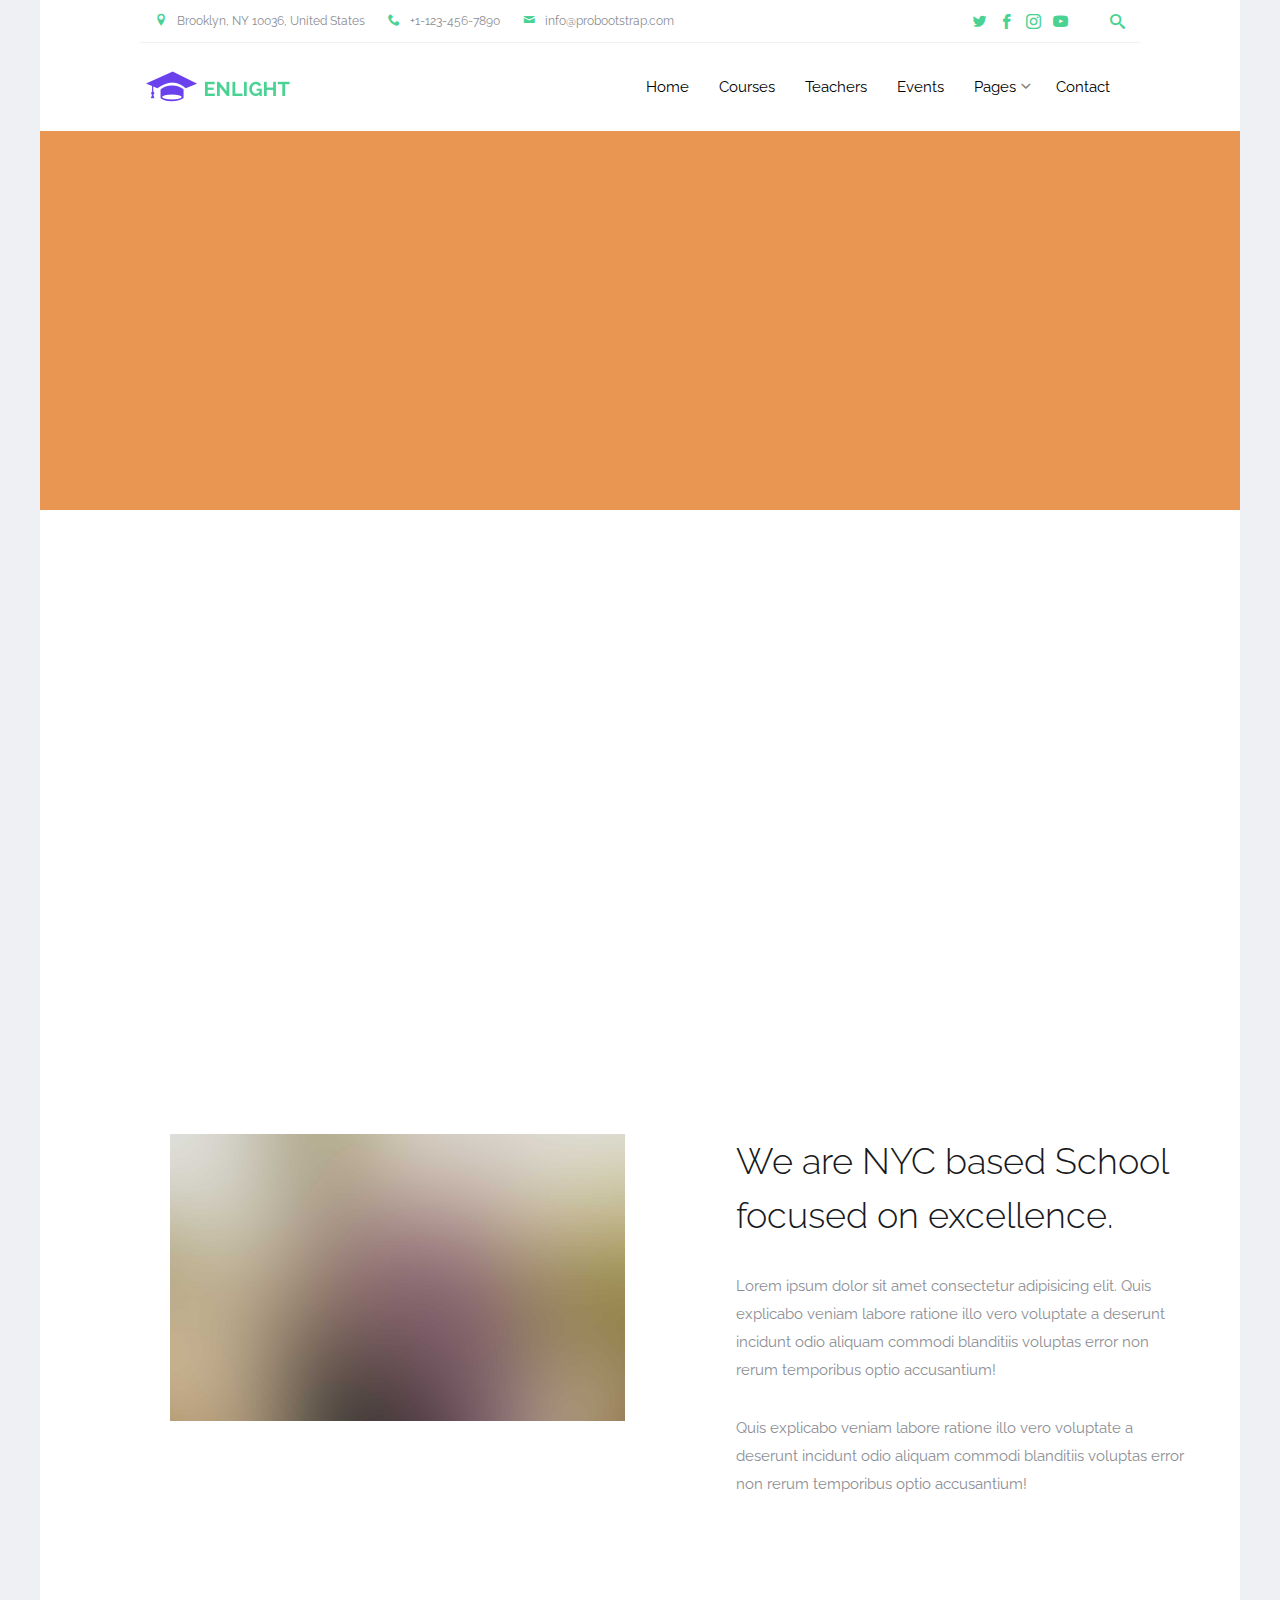
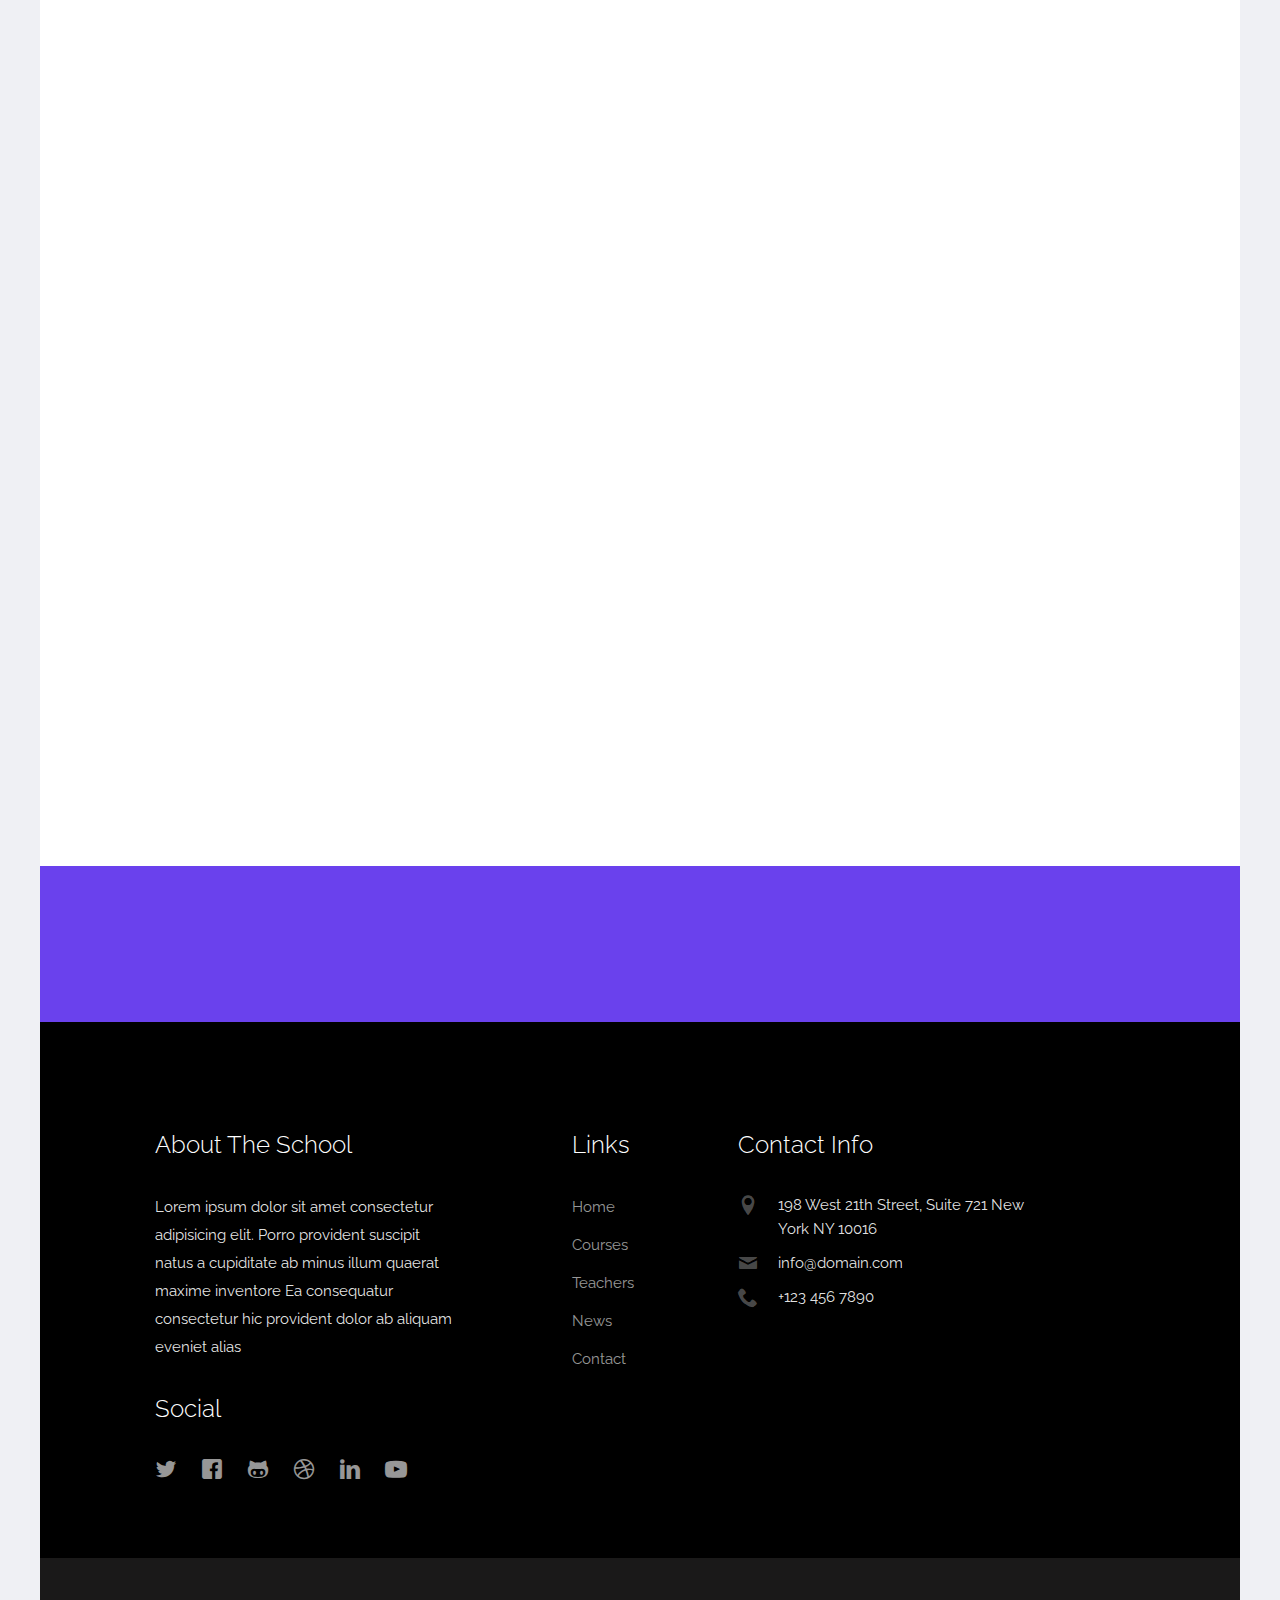
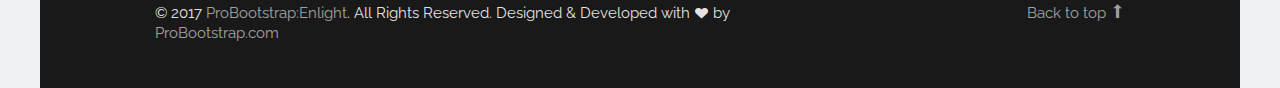
<file: about.html>
<!DOCTYPE html>

<!-- 
  Theme Name: Enlight
  Theme URL: https://probootstrap.com/enlight-free-education-responsive-bootstrap-website-template
  Author: ProBootstrap.com
  Author URL: https://probootstrap.com
  License: Released for free under the Creative Commons Attribution 3.0 license (probootstrap.com/license)
-->
<html lang="en">
  <head>
    <meta charset="utf-8">
    <meta name="viewport" content="width=device-width, initial-scale=1">
    <title>ProBootstrap:Enlight &mdash; Free Bootstrap Theme, Free Responsive Bootstrap Website Template</title>
    <meta name="description" content="Free Bootstrap Theme by ProBootstrap.com">
    <meta name="keywords" content="free website templates, free bootstrap themes, free template, free bootstrap, free website template">
    
    <link href="https://fonts.googleapis.com/css?family=Raleway:300,400,500,700|Open+Sans" rel="stylesheet">
    <link rel="stylesheet" href="css/styles-merged.css">
    <link rel="stylesheet" href="css/style.min.css">
    <link rel="stylesheet" href="css/custom.css">

    <!--[if lt IE 9]>
      <script src="js/vendor/html5shiv.min.js"></script>
      <script src="js/vendor/respond.min.js"></script>
    <![endif]-->
  </head>
  <body>

    <div class="probootstrap-search" id="probootstrap-search">
      <a href="#" class="probootstrap-close js-probootstrap-close"><i class="icon-cross"></i></a>
      <form action="#">
        <input type="search" name="s" id="search" placeholder="Search a keyword and hit enter...">
      </form>
    </div>
    
    <div class="probootstrap-page-wrapper">
      <!-- Fixed navbar -->
      
      <div class="probootstrap-header-top">
        <div class="container">
          <div class="row">
            <div class="col-lg-9 col-md-9 col-sm-9 probootstrap-top-quick-contact-info">
              <span><i class="icon-location2"></i>Brooklyn, NY 10036, United States</span>
              <span><i class="icon-phone2"></i>+1-123-456-7890</span>
              <span><i class="icon-mail"></i>info@probootstrap.com</span>
            </div>
            <div class="col-lg-3 col-md-3 col-sm-3 probootstrap-top-social">
              <ul>
                <li><a href="#"><i class="icon-twitter"></i></a></li>
                <li><a href="#"><i class="icon-facebook2"></i></a></li>
                <li><a href="#"><i class="icon-instagram2"></i></a></li>
                <li><a href="#"><i class="icon-youtube"></i></a></li>
                <li><a href="#" class="probootstrap-search-icon js-probootstrap-search"><i class="icon-search"></i></a></li>
              </ul>
            </div>
          </div>
        </div>
      </div>
      <nav class="navbar navbar-default probootstrap-navbar">
        <div class="container">
          <div class="navbar-header">
            <div class="btn-more js-btn-more visible-xs">
              <a href="#"><i class="icon-dots-three-vertical "></i></a>
            </div>
            <button type="button" class="navbar-toggle collapsed" data-toggle="collapse" data-target="#navbar-collapse" aria-expanded="false" aria-controls="navbar">
              <span class="sr-only">Toggle navigation</span>
              <span class="icon-bar"></span>
              <span class="icon-bar"></span>
              <span class="icon-bar"></span>
            </button>
            <a class="navbar-brand" href="index.html" title="ProBootstrap:Enlight">Enlight</a>
          </div>

          <div id="navbar-collapse" class="navbar-collapse collapse">
            <ul class="nav navbar-nav navbar-right">
              <li><a href="index.html">Home</a></li>
              <li><a href="courses.html">Courses</a></li>
              <li><a href="teachers.html">Teachers</a></li>
              <li><a href="events.html">Events</a></li>
              <li class="dropdown">
                <a href="#" data-toggle="dropdown" class="dropdown-toggle">Pages</a>
                <ul class="dropdown-menu">
                  <li class="active"><a href="about.html">About Us</a></li>
                  <li><a href="courses.html">Courses</a></li>
                  <li><a href="course-single.html">Course Single</a></li>
                  <li><a href="gallery.html">Gallery</a></li>
                  <li class="dropdown-submenu dropdown">
                    <a href="#" data-toggle="dropdown" class="dropdown-toggle"><span>Sub Menu</span></a>
                    <ul class="dropdown-menu">
                      <li><a href="#">Second Level Menu</a></li>
                      <li><a href="#">Second Level Menu</a></li>
                      <li><a href="#">Second Level Menu</a></li>
                      <li><a href="#">Second Level Menu</a></li>
                    </ul>
                  </li>
                  <li><a href="news.html">News</a></li>
                </ul>
              </li>
              <li><a href="contact.html">Contact</a></li>
            </ul>
          </div>
        </div>
      </nav>
      
      <section class="probootstrap-section probootstrap-section-colored">
        <div class="container">
          <div class="row">
            <div class="col-md-12 text-left section-heading probootstrap-animate">
              <h1>About The School</h1>
            </div>
          </div>
        </div>
      </section>

      <section class="probootstrap-section">
        <div class="container">
          <div class="row">
            <div class="col-md-12">
              <div class="probootstrap-flex-block">
                <div class="probootstrap-text probootstrap-animate">
                  <div class="text-uppercase probootstrap-uppercase">History</div>
                  <h3>Take A Look at How We Begin</h3>
                  <p>Lorem ipsum dolor sit amet consectetur adipisicing elit. Quis explicabo veniam labore ratione illo vero voluptate a deserunt incidunt odio aliquam commodi blanditiis voluptas error non rerum temporibus optio accusantium!</p>
                  <p><a href="#" class="btn btn-primary">Learn More</a></p>
                </div>
                <div class="probootstrap-image probootstrap-animate" style="background-image: url(img/slider_4.jpg)">
                  <a href="https://vimeo.com/45830194" class="btn-video popup-vimeo"><i class="icon-play3"></i></a>
                </div>
              </div>
            </div>
          </div>
        </div>
      </section>


      
      
      <section class="probootstrap-section">
        <div class="container">
          
          <div class="col-md-6">
            <p>
              <img src="img/slider_1.jpg" alt="Free Bootstrap Template by ProBootstrap.com" class="img-responsive">
            </p>
          </div>
          <div class="col-md-6 col-md-push-1">
            <h2>We are NYC based School focused on excellence.</h2>
            <p>Lorem ipsum dolor sit amet consectetur adipisicing elit. Quis explicabo veniam labore ratione illo vero voluptate a deserunt incidunt odio aliquam commodi blanditiis voluptas error non rerum temporibus optio accusantium!</p>
            <p>Quis explicabo veniam labore ratione illo vero voluptate a deserunt incidunt odio aliquam commodi blanditiis voluptas error non rerum temporibus optio accusantium!</p>
          </div>
          

        </div>
      </section>


      <section class="probootstrap-section">
        <div class="container">
          <div class="row">
            <div class="col-md-6 col-md-offset-3 text-center section-heading probootstrap-animate">
              <h2>Why Choose Enlight School</h2>
              <p class="lead">Lorem ipsum dolor sit amet consectetur adipisicing elit. Iusto provident qui tempore natus quos quibusdam soluta at.</p>
            </div>
          </div>
          <div class="row">
            <div class="col-md-6">
              <div class="service left-icon probootstrap-animate">
                <div class="icon"><i class="icon-checkmark"></i></div>
                <div class="text">
                  <h3>Consectetur Adipisicing</h3>
                  <p>Lorem ipsum dolor sit amet consectetur adipisicing elit. Iusto provident qui tempore natus quos quibusdam soluta at.</p>
                </div>  
              </div>
              <div class="service left-icon probootstrap-animate">
                <div class="icon"><i class="icon-checkmark"></i></div>
                <div class="text">
                  <h3>Aliquid Dolorum Saepe</h3>
                  <p>Lorem ipsum dolor sit amet consectetur adipisicing elit. Iusto provident qui tempore natus quos quibusdam soluta at.</p>
                </div>
              </div>
              <div class="service left-icon probootstrap-animate">
                <div class="icon"><i class="icon-checkmark"></i></div>
                <div class="text">
                  <h3>Eveniet Tempora Anisi</h3>
                  <p>Lorem ipsum dolor sit amet consectetur adipisicing elit. Iusto provident qui tempore natus quos quibusdam soluta at.</p>
                </div>
              </div>
            </div>
            <div class="col-md-6">
              <div class="service left-icon probootstrap-animate">
                <div class="icon"><i class="icon-checkmark"></i></div>
                <div class="text">
                  <h3>Laboriosam Quod Dignissimos</h3>
                  <p>Lorem ipsum dolor sit amet consectetur adipisicing elit. Iusto provident qui tempore natus quos quibusdam soluta at.</p>
                </div>  
              </div>
              
              <div class="service left-icon probootstrap-animate">
                <div class="icon"><i class="icon-checkmark"></i></div>
                <div class="text">
                  <h3>Asperiores Maxime Modi</h3>
                  <p>Lorem ipsum dolor sit amet consectetur adipisicing elit. Iusto provident qui tempore natus quos quibusdam soluta at.</p>
                </div>
              </div>
              
              <div class="service left-icon probootstrap-animate">
                <div class="icon"><i class="icon-checkmark"></i></div>
                <div class="text">
                  <h3>Libero Maxime Molestiae</h3>
                  <p>Lorem ipsum dolor sit amet consectetur adipisicing elit. Iusto provident qui tempore natus quos quibusdam soluta at.</p>
                </div>
              </div>

            </div>
          </div>
          <!-- END row -->
        </div>
      </section>
      
      <section class="probootstrap-cta">
        <div class="container">
          <div class="row">
            <div class="col-md-12">
              <h2 class="probootstrap-animate" data-animate-effect="fadeInRight">Get your admission now!</h2>
              <a href="#" role="button" class="btn btn-primary btn-lg btn-ghost probootstrap-animate" data-animate-effect="fadeInLeft">Enroll</a>
            </div>
          </div>
        </div>
      </section>
      <footer class="probootstrap-footer probootstrap-bg">
        <div class="container">
          <div class="row">
            <div class="col-md-4">
              <div class="probootstrap-footer-widget">
                <h3>About The School</h3>
                <p>Lorem ipsum dolor sit amet consectetur adipisicing elit. Porro provident suscipit natus a cupiditate ab minus illum quaerat maxime inventore Ea consequatur consectetur hic provident dolor ab aliquam eveniet alias</p>
                <h3>Social</h3>
                <ul class="probootstrap-footer-social">
                  <li><a href="#"><i class="icon-twitter"></i></a></li>
                  <li><a href="#"><i class="icon-facebook"></i></a></li>
                  <li><a href="#"><i class="icon-github"></i></a></li>
                  <li><a href="#"><i class="icon-dribbble"></i></a></li>
                  <li><a href="#"><i class="icon-linkedin"></i></a></li>
                  <li><a href="#"><i class="icon-youtube"></i></a></li>
                </ul>
              </div>
            </div>
            <div class="col-md-3 col-md-push-1">
              <div class="probootstrap-footer-widget">
                <h3>Links</h3>
                <ul>
                  <li><a href="#">Home</a></li>
                  <li><a href="#">Courses</a></li>
                  <li><a href="#">Teachers</a></li>
                  <li><a href="#">News</a></li>
                  <li><a href="#">Contact</a></li>
                </ul>
              </div>
            </div>
            <div class="col-md-4">
              <div class="probootstrap-footer-widget">
                <h3>Contact Info</h3>
                <ul class="probootstrap-contact-info">
                  <li><i class="icon-location2"></i> <span>198 West 21th Street, Suite 721 New York NY 10016</span></li>
                  <li><i class="icon-mail"></i><span>info@domain.com</span></li>
                  <li><i class="icon-phone2"></i><span>+123 456 7890</span></li>
                </ul>
              </div>
            </div>
           
          </div>
          <!-- END row -->
          
        </div>

        <div class="probootstrap-copyright">
          <div class="container">
            <div class="row">
              <div class="col-md-8 text-left">
                <p>&copy; 2017 <a href="https://probootstrap.com/">ProBootstrap:Enlight</a>. All Rights Reserved. Designed &amp; Developed with <i class="icon icon-heart"></i> by <a href="https://probootstrap.com/">ProBootstrap.com</a></p>
              </div>
              <div class="col-md-4 probootstrap-back-to-top">
                <p><a href="#" class="js-backtotop">Back to top <i class="icon-arrow-long-up"></i></a></p>
              </div>
            </div>
          </div>
        </div>
      </footer>

    </div>
    <!-- END wrapper -->
    

    <script src="js/scripts.min.js"></script>
    <script src="js/main.min.js"></script>
    <script src="js/custom.js"></script>

  </body>
</html>
</file>
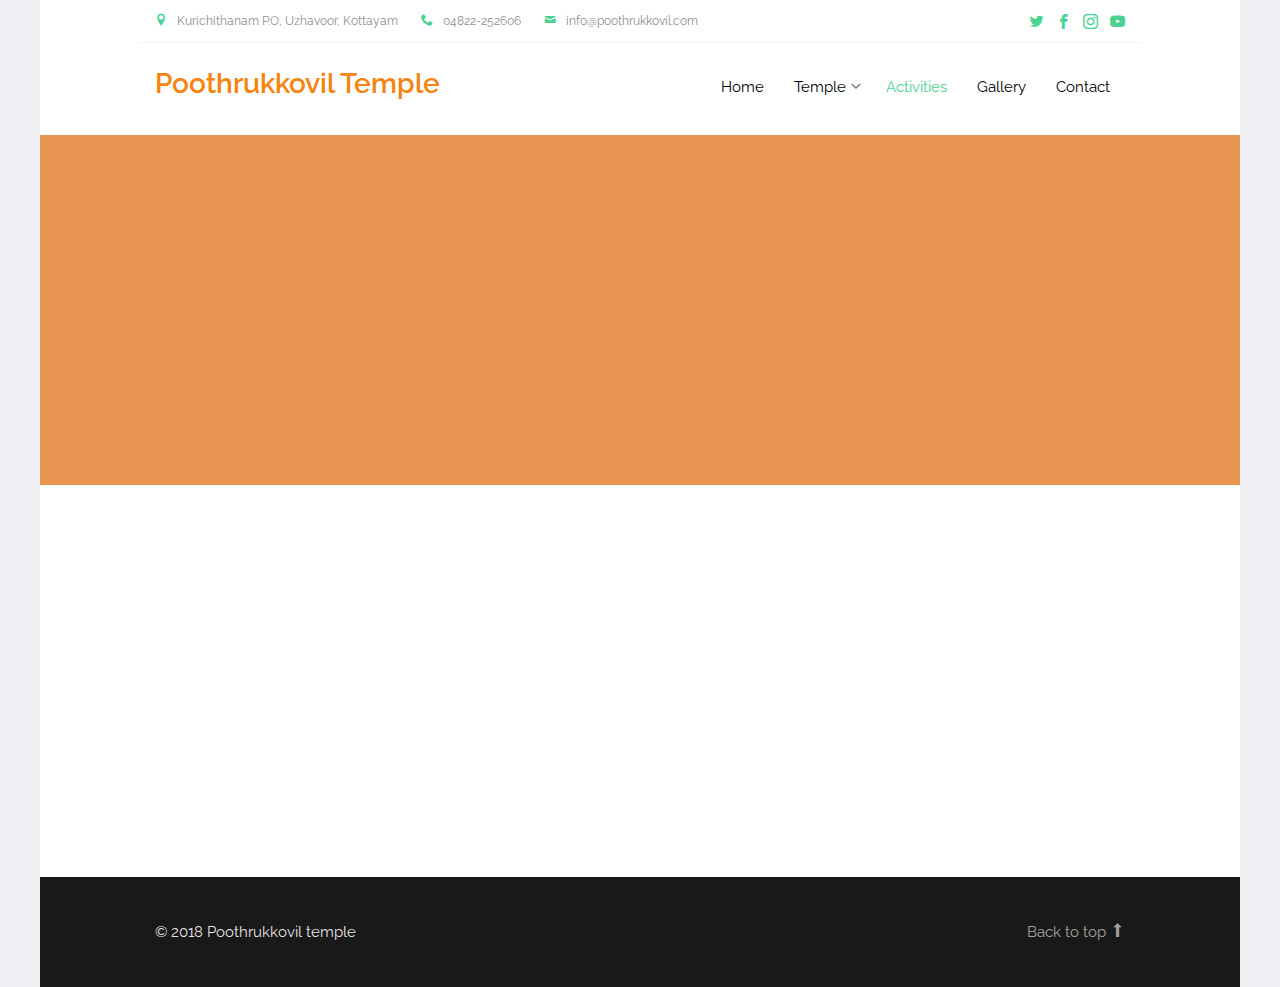
<file: activities.html>
<!DOCTYPE html>
<html lang="en">

<head>
  <meta charset="utf-8">
  <meta name="viewport" content="width=device-width, initial-scale=1">
  <title>Poothrukkovil temple | Activities</title>
  <meta name="description" content="Poothrukkovil Poothrukkovil temple">

  <link href="https://fonts.googleapis.com/css?family=Raleway:300,400,500,700|Open+Sans" rel="stylesheet">
  <link rel="stylesheet" href="css/styles-merged.css">
  <link rel="stylesheet" href="css/style.css">
  <link rel="stylesheet" href="css/custom.css">

  <!--[if lt IE 9]>
      <script src="js/vendor/html5shiv.min.js"></script>
      <script src="js/vendor/respond.min.js"></script>
    <![endif]-->
</head>

<body>

  <div class="probootstrap-page-wrapper">
    <!-- Fixed navbar -->

    <div class="probootstrap-header-top">
      <div class="container">
        <div class="row">
          <div class="col-lg-9 col-md-9 col-sm-9 probootstrap-top-quick-contact-info">
            <span><i class="icon-location2"></i>Kurichithanam P.O, Uzhavoor, Kottayam</span>
            <span><i class="icon-phone2"></i>04822-252606</span>
            <span><i class="icon-mail"></i>info@poothrukkovil.com</span>
          </div>
          <div class="col-lg-3 col-md-3 col-sm-3 probootstrap-top-social">
            <ul>
              <li><a href="#"><i class="icon-twitter"></i></a></li>
              <li><a href="#"><i class="icon-facebook2"></i></a></li>
              <li><a href="#"><i class="icon-instagram2"></i></a></li>
              <li><a href="#"><i class="icon-youtube"></i></a></li>
            </ul>
          </div>
        </div>
      </div>
    </div>
    <nav class="navbar navbar-default probootstrap-navbar">
      <div class="container">
        <div class="navbar-header">
          <div class="btn-more js-btn-more visible-xs">
            <a href="#"><i class="icon-dots-three-vertical "></i></a>
          </div>
          <button type="button" class="navbar-toggle collapsed" data-toggle="collapse" data-target="#navbar-collapse" aria-expanded="false" aria-controls="navbar">
              <span class="sr-only">Toggle navigation</span>
              <span class="icon-bar"></span>
              <span class="icon-bar"></span>
              <span class="icon-bar"></span>
            </button>
          <h1 class="main-heading" href="index.html" title="Poothrukkovil Temple">Poothrukkovil Temple</h1>
        </div>

        <div id="navbar-collapse" class="navbar-collapse collapse">
          <ul class="nav navbar-nav navbar-right">
            <li><a href="index.html">Home</a></li>
            <li class=" dropdown">
              <a href="#" data-toggle="dropdown" class="dropdown-toggle">Temple</a>
              <ul class="dropdown-menu">
                <li><a href="history.html">History</a></li>
                <li><a href="history.html#sec-sub">Inside temple</a></li>
                <li><a href="history.html#chandrakantham">Chandrakantham</a></li>
              </ul>
            </li>
            <li class="active"><a href="activities.html">Activities</a></li>
            <li><a href="gallery.html">Gallery</a></li>
            <li><a href="contact.html">Contact</a></li>
          </ul>
        </div>
      </div>
    </nav>

    <section class="probootstrap-section probootstrap-section-colored">
      <div class="container">
        <div class="row">
          <div class="col-md-12 text-left section-heading probootstrap-animate">
            <h2>Activities</h2>
          </div>
        </div>
      </div>
    </section>

    <section class="probootstrap-section probootstrap-section-sm">
      <div class="container">
        <div class="row">
          <div class="col-md-12">
            <div class="row probootstrap-gutter0">
              <div class="col-md-4" id="probootstrap-sidebar">
                <div class="probootstrap-sidebar-inner probootstrap-overlap probootstrap-animate">
                  <h3>Festivals and more</h3>
                  <ul class="probootstrap-side-menu">
                    <li class="active" id="ekadashi-link"><a href="#">Ekadesi Mahaolsavam </a></li>
                    <li id="sathram-link"><a href="#">Bhagavatha Sathram</a></li>
                    <li id="sapthaham-link"><a href="#">Bhagavatha Sapthaham</a></li>
                  </ul>
                </div>
              </div>
              <div class="col-md-7 col-md-push-1  probootstrap-animate" id="probootstrap-content">
                <div class="page" id="ekadashi">
                  <h2>Ekadashi</h2>
                  <p>The most important festival of the temple is ‘Ekadasi Vilakku’, coinciding with the Guruvayoor Ekadasi. The Devaprasnam here done now a days show that the temple gets the position and purity of a great temple. Thus decided to conduct
                    an 8-day festival including Ankurarpanam, Pallivetta etc. that are the main highlighting functions of a great temple. So progressing fluctuations are done in the daily poojas and rules.
                  </p>
                </div>
                <div class="page hide" id="sathram">
                  <h2>Sathram</h2>
                  <p>The first Akhila Bharatha Sreemad Bhagavatha Sathram was dedicated at Poothrukkovil Temple 25 years ago. This silver jubilee year the same is once again scheduled to be conducted from 23rd to 30th December 2007 at Kurichithanam Poothrukkovil
                    Temple. Unlike ‘Sapthaham’ or Navaham, Sathram dedicates only to the extracts of Bhagavatham, recited and explained in the most divine concept coinciding with the contemporary frame-of-mind of the people of ‘Kaliyug’.
                  </p>
                  <p>Ages behind, when Acharyas desired to propagate the doctrines of Bhagavatham, and sought for a suitable place to recite the same. Lord Krishna rolled off an iron ball (Nemi) and asked to recite the bhagavatham at the place where nemi
                    reduces to earth on the banks of ‘Ganga’ , which is now known as ‘Naimisharanyam’, (Nimisar) in Uttar Pradesh. One of the holy texts of Bhagavatham which is being recited at Naimisharnyam is already brought to Sree Padmanabha Temple,
                    Thiruvananthapuram. This will be the Bhagavatham, scheduled to be recited at the Sathravedi from 24.12.2007 by renowned Acharyas. The same will be transported in ‘Grandharatham’ accepting receptions at more than 75 temples on the way
                    to Kurichithanam Poothrukkovil Temple. The idol of Lord Krishna which is to be worshipped at the ‘Sathravedi’ , is scheduled to be brought from Uduppi Sreekrishna Temple by ‘Vaishnavaratham’ covering 101 temples on the way. The ‘Dhwajaratham’
                    (One which is carrying the holy flag and flagpole) is scheduled to be brought from Harippad Subrahmanya Temple covering more than 25 temples. All the three chariots will assemble at Sathravedi on 23rd December 2007 being escorted by
                    hundreds on small chariots from various temples at and around Kurichithanam village. The devotees , during ‘Sathram’ will be the audience for recitals and discourses by Acharyas and religious scholars. The silver jubilee of Akhila
                    Bharatha Sreemad Bhagavatha Sathram will be dedicated at Poothrukkovil Temple premises in the month of December 2007 .To be exactly from the 23rd of December to the 30th of December 2007.
                  </p>
                  <p>It was at the same holy soil in 1983 that the first “Satharam” was also dedicated. 24 long years have elapsed and as another godsend, the Akhila Bharatha Sreemad Bhagavatha Sathram has returned to its birth place just to shower blessing
                    to thronging devotees on its SILVER JUBILEE YEAR. Sreemad Bhagavatha Sathram had begun years back on the banks on the holy river Ganga , and that devine spot was known as “NAIMISARANYAM”. The purpose of that Sathram , as advised by
                    “Brahma” was to relieve the devotes from the evils of Kaliyuga. We live in the kaliyuga. We are pluged by ill thought, enmity, vengeance andegoism. By listening the holy recitals and discourses of eminent Scholars and Acharya, the
                    sins of a life time can be washed off. Here lies the significance of Sreemad Bhagavatha Sathram.</p>
                  <p>“Sreemad Bhagavatha Sathram “is one of the rarest of the rare occasion to hear and hark the discussions , deliberations and discourses on the percepts of “Bhagavatham” by learned Rishis, Priests and Scholars.</p>
                  <p>Bhagavatha Sathram gives us an opportunity to bathe in the intense and infinite bliss of Lord who directly walks in to the venue. The gracious presence of the Omnipotent, Omnipresent and Omniscient Sree Guruvayoorappan and Sree Poothrukkovilappan
                    dissolves us in internal devotion and emancipate us from all terrestrial torments. Bhagavatha Sathram is an amalgam of four “Yejnas” viz:(1). Recitation of Sreemad Bhagavatham by eminent Acharyas , (2). Authentic speeches on various
                    precepts wombed in Bhagavatham by profound scholars. (3). ‘Naamajapam and (4).Annadanam. Each day poojas and archanas are consecrated on the Sathravedi by revered and renounced “Thantris”. Devotees and inquisitive minds throng from
                    walks of life on these divine dates and let you be one among them. Only physical and fiscal input can render this noble Endeavour a reality. We solicit your participation and patronage by all the ways and means and for which there
                    is no leaps and bounds.</p>
                </div>
                <div class="page hide" id="sapthaham">
                  <h2>Sapthaham</h2>
                  <p>Shrimad Bhagavatham is a sacred text rendered by Sage Veda Vyasa. Despite the fact that Veda Vyasa passed on the Vedas, the Puranas and the Mahabharatha to his disciples he felt a void in his heart. To fill this void, he was initiated
                    by sage Narada into doing a Bhakthi Grantha (devotional scripture) on lord Krishna, namely, Shrimad Bhagavatham. Though Sage Veda Vyasa passed on theVedas, the Puranas and the Mahabharatha to his disciples he kept Shrimad Bhagavatham,
                    the greatest treasure, to himself, as he felt that the recipient had to be of the highest order. And so it was later given to none other than his own son - Brahma Jnani (man of supreme knowledge) Sri Shuka. The Bhagavatham that we
                    read is the one that Sri Shuka narrated to King Parikshith (son of Abhimanyu and the grandson of Arjuna) on the banks of the Holy Ganges for seven days. Just listening to the narration of Bhagavatham took Parikshith to eternity. Such
                    is the greatness of this text. It is said that, "Shrimad Bhagavathaakhyoyam Prathyaksha Krishnavahai" Bhagavatha Sapthaham is conducted regularly during Vaisagham of every year .This too was initiated by Bhagavatha Hamsam Brahmasree
                    Malliyoor.
                  </p>
                </div>
              </div>
            </div>
          </div>
        </div>
      </div>
    </section>

    <footer class="probootstrap-footer probootstrap-bg">
      <div class="probootstrap-copyright">
        <div class="container">
          <div class="row">
            <div class="col-md-8 text-left">
              <p>&copy; 2018 Poothrukkovil temple </div>
            <div class="col-md-4 probootstrap-back-to-top">
              <p><a href="#" class="js-backtotop">Back to top <i class="icon-arrow-long-up"></i></a></p>
            </div>
          </div>
        </div>
      </div>
    </footer>

  </div>
  <!-- END wrapper -->


  <script src="js/scripts.min.js"></script>
  <script src="js/main.min.js"></script>
  <script src="js/custom.js"></script>

</body>

</html>
</file>
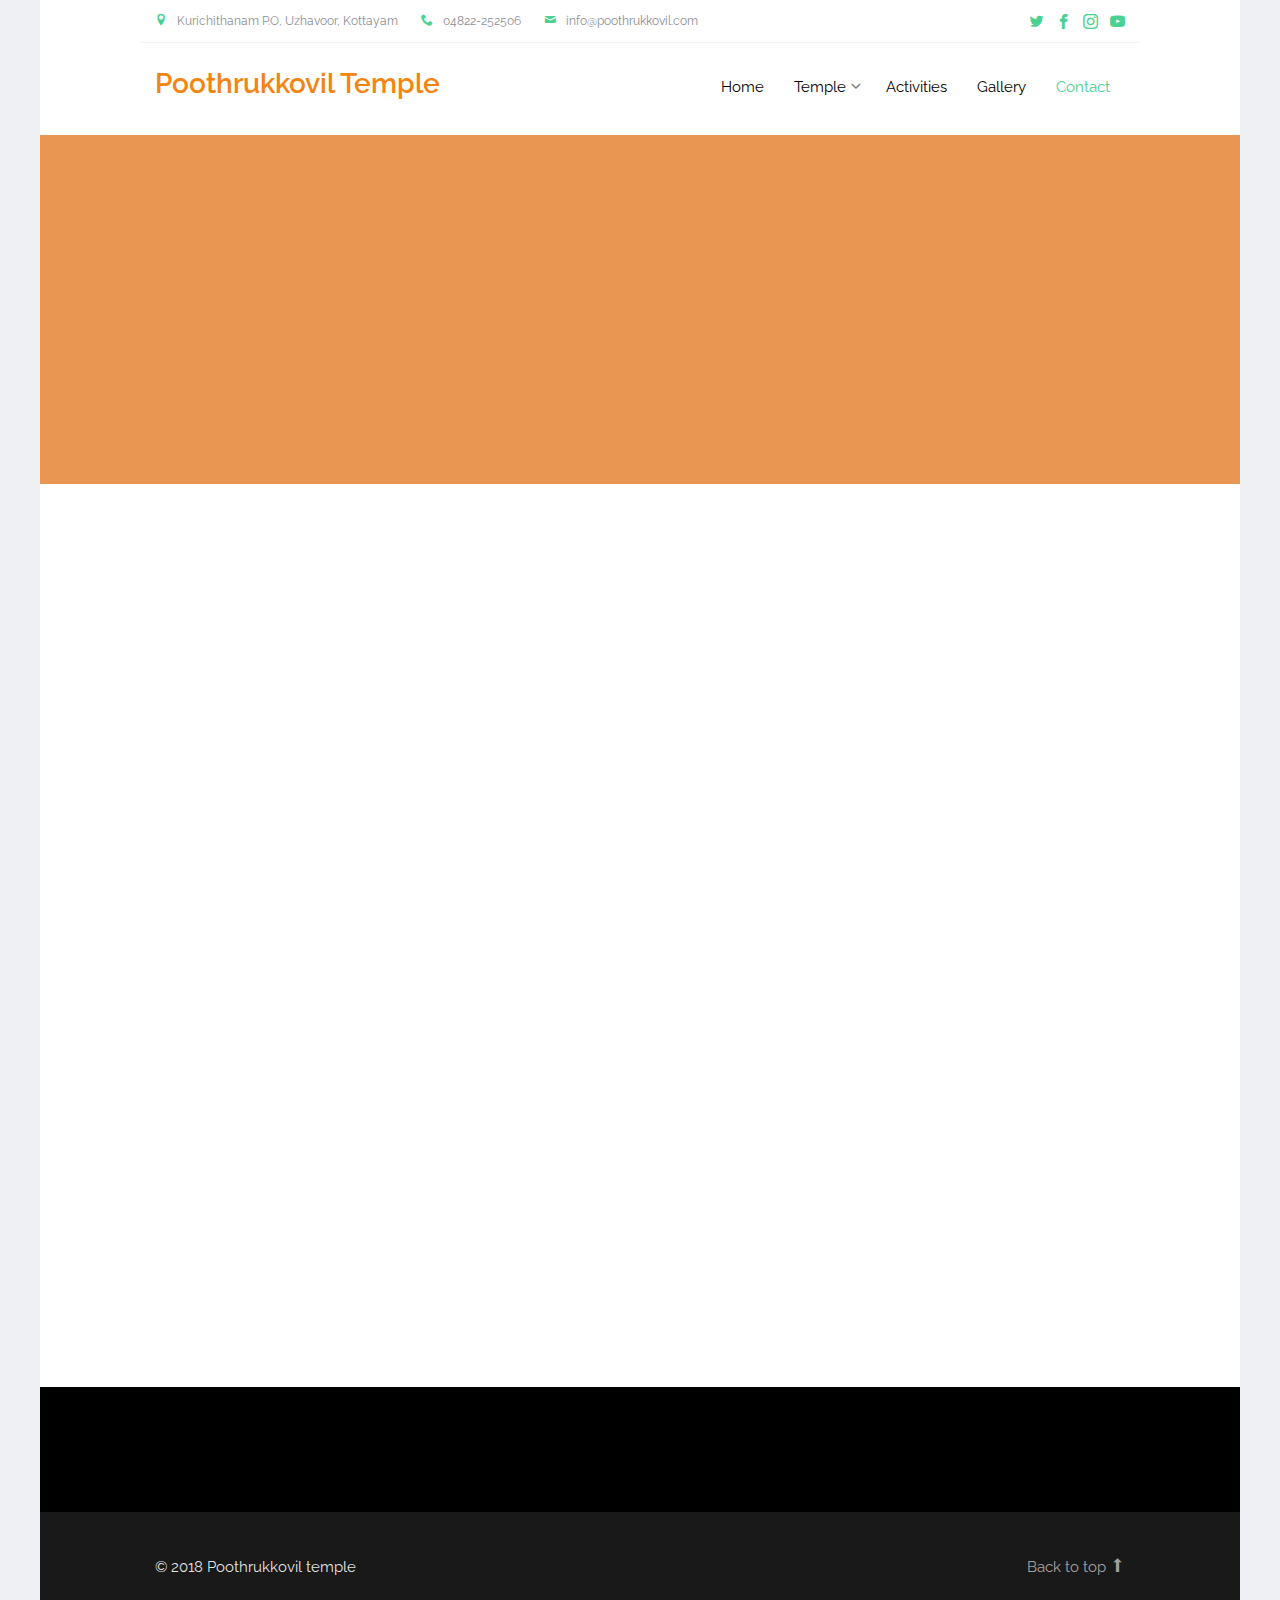
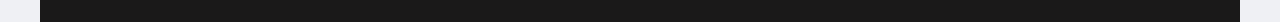
<file: contact.html>
<!DOCTYPE html>

<!--
  Theme Name: Enlight
  Theme URL: https://probootstrap.com/enlight-free-education-responsive-bootstrap-website-template
  Author: ProBootstrap.com
  Author URL: https://probootstrap.com
  License: Released for free under the Creative Commons Attribution 3.0 license (probootstrap.com/license)
-->
<html lang="en">

<head>
  <meta charset="utf-8">
  <meta name="viewport" content="width=device-width, initial-scale=1">
  <title>ProBootstrap:Enlight &mdash; Free Bootstrap Theme, Free Responsive Bootstrap Website Template</title>
  <meta name="description" content="Free Bootstrap Theme by ProBootstrap.com">
  <meta name="keywords" content="free website templates, free bootstrap themes, free template, free bootstrap, free website template">

  <link href="https://fonts.googleapis.com/css?family=Raleway:300,400,500,700|Open+Sans" rel="stylesheet">
  <link rel="stylesheet" href="css/styles-merged.css">
  <link rel="stylesheet" href="css/style.min.css">
  <link rel="stylesheet" href="css/custom.css">

  <!--[if lt IE 9]>
      <script src="js/vendor/html5shiv.min.js"></script>
      <script src="js/vendor/respond.min.js"></script>
    <![endif]-->
</head>

<body>

  <div class="probootstrap-search" id="probootstrap-search">
    <a href="#" class="probootstrap-close js-probootstrap-close"><i class="icon-cross"></i></a>
    <form action="#">
      <input type="search" name="s" id="search" placeholder="Search a keyword and hit enter...">
    </form>
  </div>

  <div class="probootstrap-page-wrapper">
    <!-- Fixed navbar -->

     <div class="probootstrap-header-top">
      <div class="container">
        <div class="row">
          <div class="col-lg-9 col-md-9 col-sm-9 probootstrap-top-quick-contact-info">
            <span><i class="icon-location2"></i>Kurichithanam P.O, Uzhavoor, Kottayam</span>
            <span><i class="icon-phone2"></i>04822-252506</span>
            <span><i class="icon-mail"></i>info@poothrukkovil.com</span>
          </div>
          <div class="col-lg-3 col-md-3 col-sm-3 probootstrap-top-social">
            <ul>
              <li><a href="#"><i class="icon-twitter"></i></a></li>
              <li><a href="#"><i class="icon-facebook2"></i></a></li>
              <li><a href="#"><i class="icon-instagram2"></i></a></li>
              <li><a href="#"><i class="icon-youtube"></i></a></li>
            </ul>
          </div>
        </div>
      </div>
    </div>
    <nav class="navbar navbar-default probootstrap-navbar">
      <div class="container">
        <div class="navbar-header">
          <div class="btn-more js-btn-more visible-xs">
            <a href="#"><i class="icon-dots-three-vertical "></i></a>
          </div>
          <button type="button" class="navbar-toggle collapsed" data-toggle="collapse" data-target="#navbar-collapse" aria-expanded="false" aria-controls="navbar">
              <span class="sr-only">Toggle navigation</span>
              <span class="icon-bar"></span>
              <span class="icon-bar"></span>
              <span class="icon-bar"></span>
            </button>
          <h1 class="main-heading" href="index.html" title="Poothrukkovil Temple">Poothrukkovil Temple</h1>
        </div>

        <div id="navbar-collapse" class="navbar-collapse collapse">
          <ul class="nav navbar-nav navbar-right">
            <li><a href="index.html">Home</a></li>
            <li class=" dropdown">
              <a href="#" data-toggle="dropdown" class="dropdown-toggle">Temple</a>
              <ul class="dropdown-menu">
                <li><a href="history.html">History</a></li>
                <li><a href="history.html#sec-sub">Inside temple</a></li>
                <li><a href="history.html#chandrakantham">Chandrakantham</a></li>
              </ul>
            </li>
            <li><a href="activities.html">Activities</a></li>
            <li><a href="gallery.html">Gallery</a></li>
            <li class="active"><a href="contact.html">Contact</a></li>
          </ul>
        </div>
      </div>
    </nav>

    <section class="probootstrap-section probootstrap-section-colored">
      <div class="container">
        <div class="row">
          <div class="col-md-12 text-left section-heading probootstrap-animate">
            <h1 class="mb0">Contact Us</h1>
          </div>
        </div>
      </div>
    </section>



    <section class="probootstrap-section probootstrap-section-sm">
      <div class="container">
        <div class="row">
          <div class="col-md-12">
            <div class="row probootstrap-gutter0">
              <div class="col-md-4" id="probootstrap-sidebar">
                <div class="probootstrap-sidebar-inner probootstrap-overlap probootstrap-animate">
                  <ul class="probootstrap-side-menu">
                    <p>Poothrukkovil Devaswam,</p>
                    <p>Kurichithanam P.O, Uzhavoor.</p>
                    <p>Pin:686634 Kottayam Dist, Kerala.</p>
                    <p>Ph:04822-252606, Mob:94471292528.</p>
                    <p> Email:info@poothrukkovil.com</p>
                  </ul>
                </div>
              </div>
              <div class="col-md-7 col-md-push-1  probootstrap-animate" id="probootstrap-content">
                <h2>Get In Touch</h2>
                <p>Contact us using the form below.</p>
                <form action="#" method="post" class="probootstrap-form">
                  <div class="form-group">
                    <label for="name">Full Name</label>
                    <input type="text" class="form-control" id="name" name="name">
                  </div>
                  <div class="form-group">
                    <label for="email">Email</label>
                    <input type="email" class="form-control" id="email" name="email">
                  </div>
                  <div class="form-group">
                    <label for="subject">Subject</label>
                    <input type="text" class="form-control" id="subject" name="subject">
                  </div>
                  <div class="form-group">
                    <label for="message">Message</label>
                    <textarea cols="30" rows="10" class="form-control" id="message" name="message"></textarea>
                  </div>
                  <div class="form-group">
                    <input type="submit" class="btn btn-primary btn-lg" id="submit" name="submit" value="Send Message">
                  </div>
                </form>
              </div>
            </div>
          </div>
        </div>
      </div>
    </section>

    <footer class="probootstrap-footer probootstrap-bg">
      <div class="probootstrap-copyright">
        <div class="container">
          <div class="row">
            <div class="col-md-8 text-left">
              <p>&copy; 2018 Poothrukkovil temple </div>
            <div class="col-md-4 probootstrap-back-to-top">
              <p><a href="#" class="js-backtotop">Back to top <i class="icon-arrow-long-up"></i></a></p>
            </div>
          </div>
        </div>
      </div>
    </footer>

  </div>
  <!-- END wrapper -->

  <script src="js/scripts.min.js"></script>
  <script src="js/main.min.js"></script>
</body>

</html>
</file>
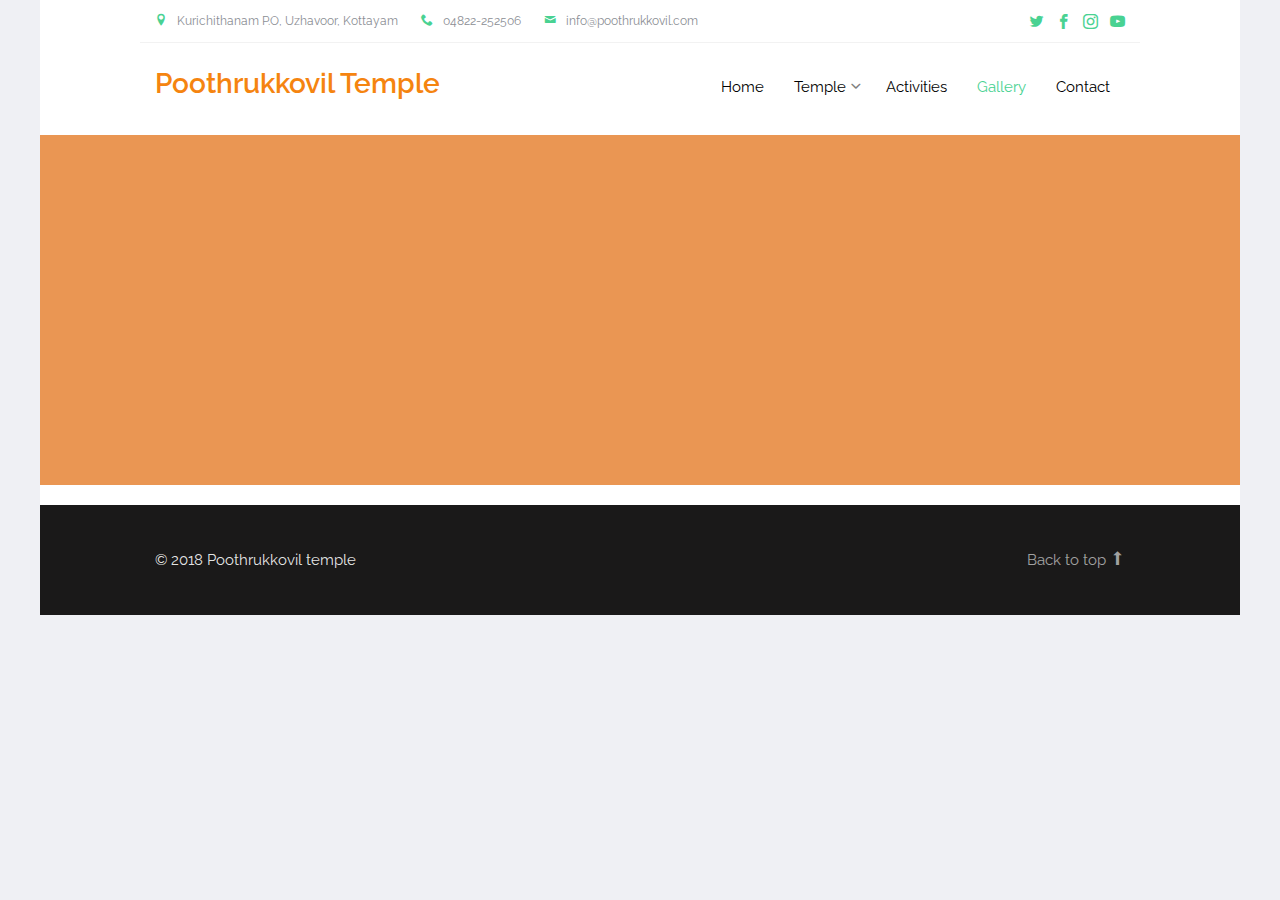
<file: gallery.html>
<!DOCTYPE html>
<html lang="en">

<head>
  <meta charset="utf-8">
  <meta name="viewport" content="width=device-width, initial-scale=1">
  <title>Poothrukkovil temple</title>
  <meta name="description" content="Poothrukkovil Poothrukkovil temple">

  <link href="https://fonts.googleapis.com/css?family=Raleway:300,400,500,700|Open+Sans" rel="stylesheet">
  <link rel="stylesheet" href="css/styles-merged.css">
  <link rel="stylesheet" href="css/style.css">
  <link rel="stylesheet" href="css/custom.css">

  <!--[if lt IE 9]>
      <script src="js/vendor/html5shiv.min.js"></script>
      <script src="js/vendor/respond.min.js"></script>
    <![endif]-->
</head>

<body>

  <div class="probootstrap-page-wrapper">
    <!-- Fixed navbar -->

    <div class="probootstrap-header-top">
      <div class="container">
        <div class="row">
          <div class="col-lg-9 col-md-9 col-sm-9 probootstrap-top-quick-contact-info">
            <span><i class="icon-location2"></i>Kurichithanam P.O, Uzhavoor, Kottayam</span>
            <span><i class="icon-phone2"></i>04822-252506</span>
            <span><i class="icon-mail"></i>info@poothrukkovil.com</span>
          </div>
          <div class="col-lg-3 col-md-3 col-sm-3 probootstrap-top-social">
            <ul>
              <li><a href="#"><i class="icon-twitter"></i></a></li>
              <li><a href="#"><i class="icon-facebook2"></i></a></li>
              <li><a href="#"><i class="icon-instagram2"></i></a></li>
              <li><a href="#"><i class="icon-youtube"></i></a></li>
            </ul>
          </div>
        </div>
      </div>
    </div>
    <nav class="navbar navbar-default probootstrap-navbar">
      <div class="container">
        <div class="navbar-header">
          <div class="btn-more js-btn-more visible-xs">
            <a href="#"><i class="icon-dots-three-vertical "></i></a>
          </div>
          <button type="button" class="navbar-toggle collapsed" data-toggle="collapse" data-target="#navbar-collapse" aria-expanded="false" aria-controls="navbar">
              <span class="sr-only">Toggle navigation</span>
              <span class="icon-bar"></span>
              <span class="icon-bar"></span>
              <span class="icon-bar"></span>
            </button>
          <h1 class="main-heading" href="index.html" title="Poothrukkovil Temple">Poothrukkovil Temple</h1>
        </div>

        <div id="navbar-collapse" class="navbar-collapse collapse">
          <ul class="nav navbar-nav navbar-right">
            <li><a href="index.html">Home</a></li>
            <li class="dropdown">
              <a href="#" data-toggle="dropdown" class="dropdown-toggle">Temple</a>
              <ul class="dropdown-menu">
                <li><a href="history.html">History</a></li>
                <li><a href="#sec-sub">Inside temple</a></li>
                <li><a href="#chandrakantham">Chandrakantham</a></li>
              </ul>
            </li>
            <li><a href="activities.html">Activities</a></li>
            <li class="active"><a href="galery.html">Gallery</a></li>
            <li><a href="contact.html">Contact</a></li>
          </ul>
        </div>
      </div>
    </nav>

    <section class="probootstrap-section probootstrap-section-colored">
      <div class="container">
        <div class="row">
          <div class="col-md-12 text-left section-heading probootstrap-animate">
            <h2>Image Gallery</h2>
          </div>
        </div>
      </div>
    </section>

    <footer class="probootstrap-footer probootstrap-bg">
      <div class="probootstrap-copyright">
        <div class="container">
          <div class="row">
            <div class="col-md-8 text-left">
              <p>&copy; 2018 Poothrukkovil temple </div>
            <div class="col-md-4 probootstrap-back-to-top">
              <p><a href="#" class="js-backtotop">Back to top <i class="icon-arrow-long-up"></i></a></p>
            </div>
          </div>
        </div>
      </div>
    </footer>

  </div>
  <!-- END wrapper -->


  <script src="js/scripts.min.js"></script>
  <script src="js/main.min.js"></script>
  <script src="js/custom.js"></script>

</body>

</html>
</file>
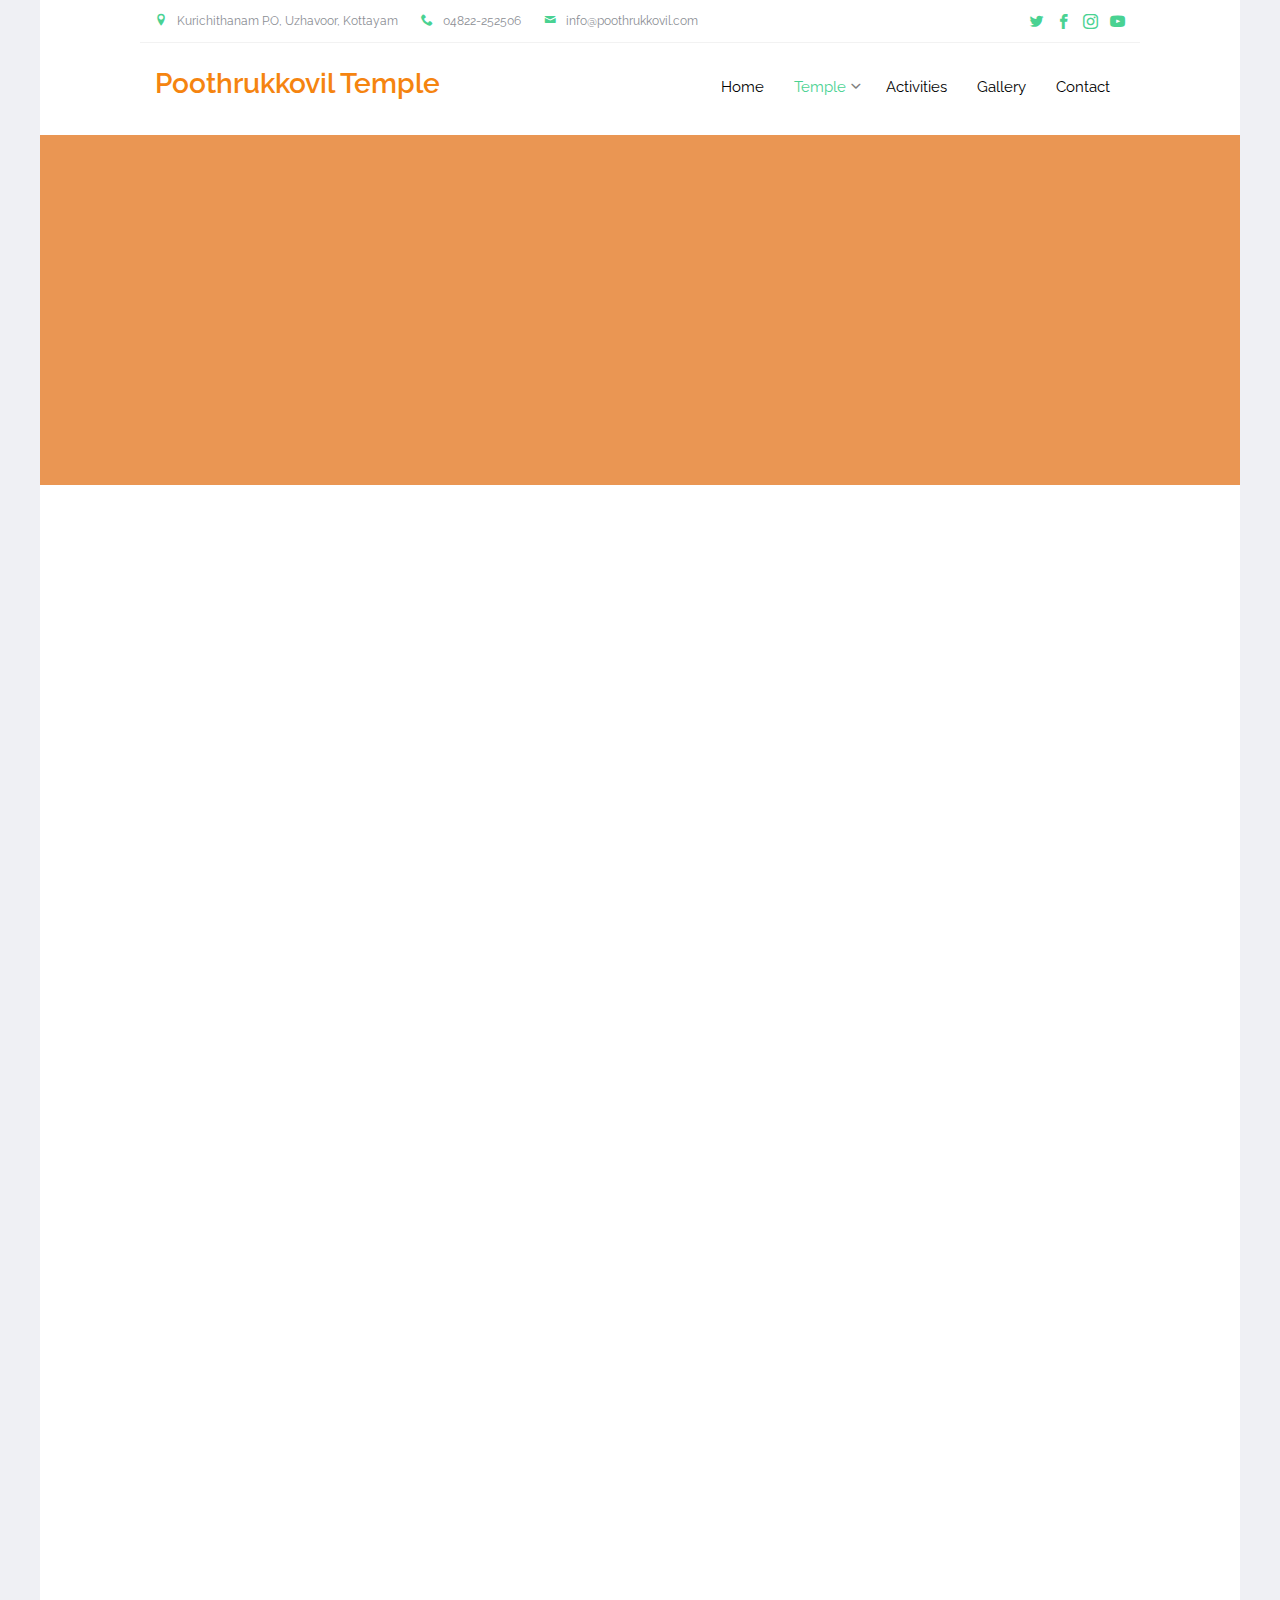
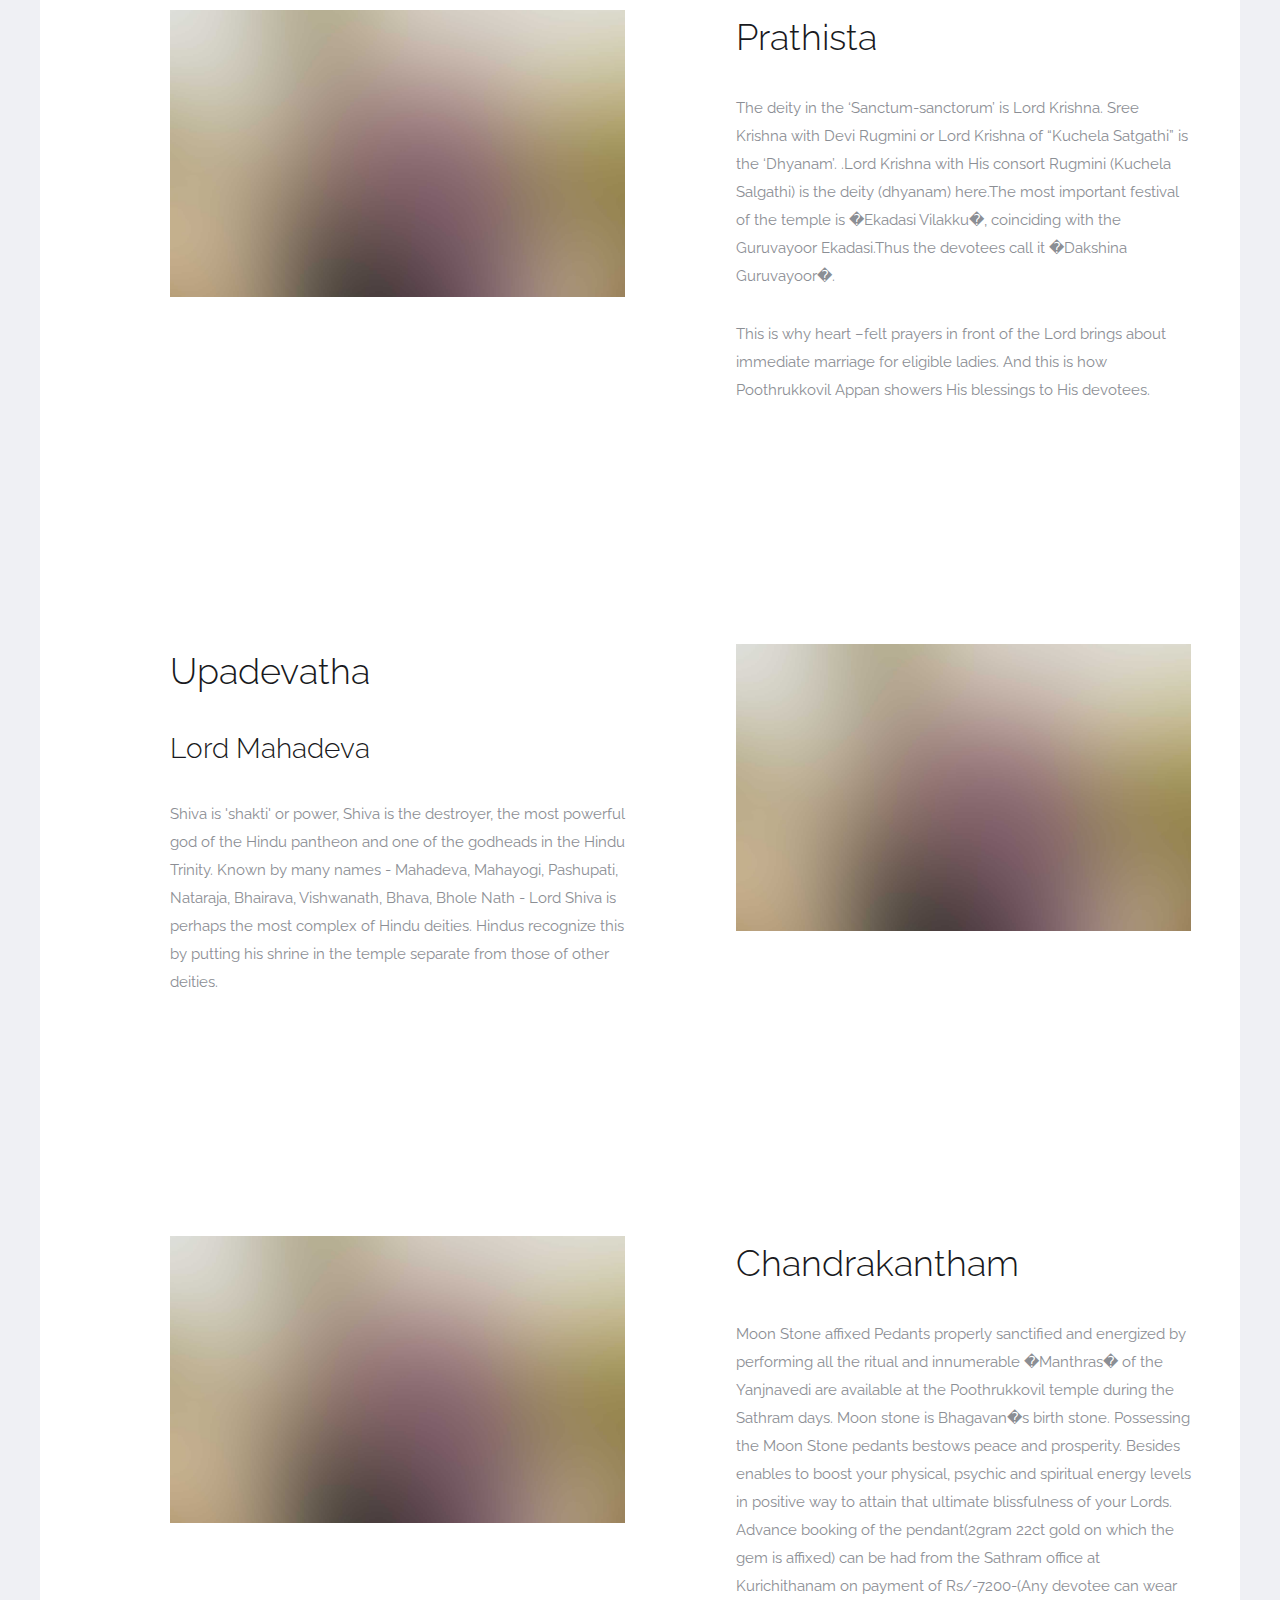
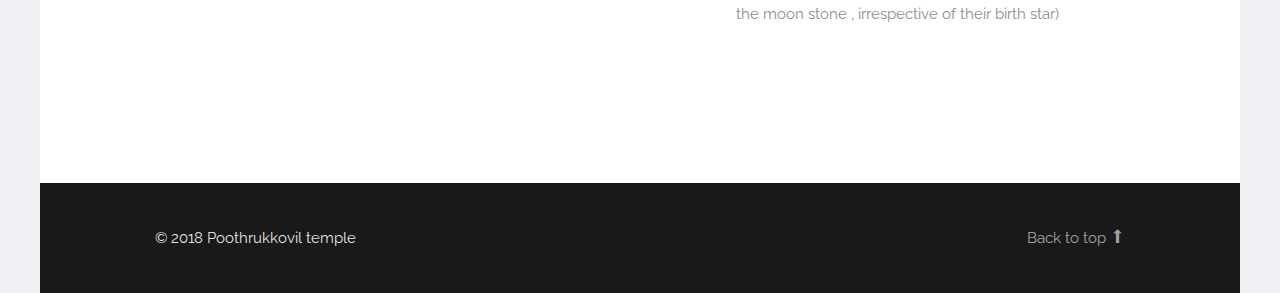
<file: history.html>
<!DOCTYPE html>
<html lang="en">

<head>
  <meta charset="utf-8">
  <meta name="viewport" content="width=device-width, initial-scale=1">
  <title>Poothrukkovil temple</title>
  <meta name="description" content="Poothrukkovil Poothrukkovil temple">

  <link href="https://fonts.googleapis.com/css?family=Raleway:300,400,500,700|Open+Sans" rel="stylesheet">
  <link rel="stylesheet" href="css/styles-merged.css">
  <link rel="stylesheet" href="css/style.css">
  <link rel="stylesheet" href="css/custom.css">

  <!--[if lt IE 9]>
      <script src="js/vendor/html5shiv.min.js"></script>
      <script src="js/vendor/respond.min.js"></script>
    <![endif]-->
</head>

<body>

  <div class="probootstrap-page-wrapper">
    <!-- Fixed navbar -->

    <div class="probootstrap-header-top">
      <div class="container">
        <div class="row">
          <div class="col-lg-9 col-md-9 col-sm-9 probootstrap-top-quick-contact-info">
            <span><i class="icon-location2"></i>Kurichithanam P.O, Uzhavoor, Kottayam</span>
            <span><i class="icon-phone2"></i>04822-252506</span>
            <span><i class="icon-mail"></i>info@poothrukkovil.com</span>
          </div>
          <div class="col-lg-3 col-md-3 col-sm-3 probootstrap-top-social">
            <ul>
              <li><a href="#"><i class="icon-twitter"></i></a></li>
              <li><a href="#"><i class="icon-facebook2"></i></a></li>
              <li><a href="#"><i class="icon-instagram2"></i></a></li>
              <li><a href="#"><i class="icon-youtube"></i></a></li>
            </ul>
          </div>
        </div>
      </div>
    </div>
    <nav class="navbar navbar-default probootstrap-navbar">
      <div class="container">
        <div class="navbar-header">
          <div class="btn-more js-btn-more visible-xs">
            <a href="#"><i class="icon-dots-three-vertical "></i></a>
          </div>
          <button type="button" class="navbar-toggle collapsed" data-toggle="collapse" data-target="#navbar-collapse" aria-expanded="false" aria-controls="navbar">
              <span class="sr-only">Toggle navigation</span>
              <span class="icon-bar"></span>
              <span class="icon-bar"></span>
              <span class="icon-bar"></span>
            </button>
          <h1 class="main-heading" href="index.html" title="Poothrukkovil Temple">Poothrukkovil Temple</h1>
        </div>

        <div id="navbar-collapse" class="navbar-collapse collapse">
          <ul class="nav navbar-nav navbar-right">
            <li><a href="index.html">Home</a></li>
            <li class="active dropdown">
              <a href="#" data-toggle="dropdown" class="dropdown-toggle">Temple</a>
              <ul class="dropdown-menu">
                <li><a href="history.html">History</a></li>
                <li><a href="#sec-sub">Inside temple</a></li>
                <li><a href="#chandrakantham">Chandrakantham</a></li>
              </ul>
            </li>
            <li><a href="activities.html">Activities</a></li>
            <li><a href="galery.html">Gallery</a></li>
            <li><a href="contact.html">Contact</a></li>
          </ul>
        </div>
      </div>
    </nav>

    <section class="probootstrap-section probootstrap-section-colored">
      <div class="container">
        <div class="row">
          <div class="col-md-12 text-left section-heading probootstrap-animate">
            <h2>History</h2>
          </div>
        </div>
      </div>
    </section>

    <section class="probootstrap-section probootstrap-section-sm">
      <div class="container">
        <div class="row">
          <div class="col-md-12">
            <div class="row probootstrap-gutter0">
              <div class="col-md-4" id="probootstrap-sidebar">
                <div class="probootstrap-sidebar-inner probootstrap-overlap probootstrap-animate">
                  <h3>About Temple</h3>
                  <p>Poothrukkovil kshethram is a very ancient pilgrim centre of Kerala. Its Ooralans are seven namoodiri families of the region. Lord Krishna with his consort Rugmini (Kuchela Salgathi) is the deity (dhyanam) here.The most important festival
                    of the temple is on the day of Guruvayoor Ekadasi, the Ekadasi Vilakku. So Devotees call this temple as the Guruvayoor of south.But here unlike Guruvayoor, the Darsana is towards the west.</p>
                </div>
              </div>
              <div class="col-md-7 col-md-push-1  probootstrap-animate" id="probootstrap-content">
                <!-- <h2>Description</h2> -->
                <p>The first Akhila Bharatha Sreemad Bhagavatha Sathram was dedicated at Poothrukkovil Temple 25 years ago. This silver jubilee year the same is once again scheduled to be conducted from 23rd to 30th December 2007 at Kurichithanam Poothrukkovil
                  Temple. Unlike ‘Sapthaham’ or Navaham, Sathram dedicates only to the extracts of Bhagavatham, recited and explained in the most divine concept coinciding with the contemporary frame-of-mind of the people of ‘Kaliyug’.Ages behind, when
                  Acharyas desired to propagate the doctrines of Bhagavatham, and sought for a suitable place to recite the same. Lord Krishna rolled off an iron ball (Nemi) and asked to recite the bhagavatham at the place where nemi reduces to earth
                  on the banks of ‘Ganga’ , which is now known as ‘Naimisharanyam’, (Nimisar) in Uttar Pradesh. One of the holy texts of Bhagavatham which is being recited at Naimisharnyam is already brought to Sree Padmanabha Temple, Thiruvananthapuram.
                  This will be the Bhagavatham, scheduled to be recited at the Sathravedi from 24.12.2007 by renowned Acharyas. The same will be transported in ‘Grandharatham’ accepting receptions at more than 75 temples on the way to Kurichithanam Poothrukkovil
                  Temple. The idol of Lord Krishna which is to be worshipped at the ‘Sathravedi’ , is scheduled to be brought from Uduppi Sreekrishna Temple by ‘Vaishnavaratham’ covering 101 temples on the way. The ‘Dhwajaratham’ (One which is carrying
                  the holy flag and flagpole) is scheduled to be brought from Harippad Subrahmanya Temple covering more than 25 temples. All the three chariots will assemble at Sathravedi on 23rd December 2007 being escorted by hundreds on small chariots
                  from various temples at and around Kurichithanam village. The devotees , during ‘Sathram’ will be the audience for recitals and discourses by Acharyas and religious scholars.</p>
                <p>“Naamajapam” from dawn to dusk is being performed by devotees aimost on all days of the month.”Annadanam” is given to about one thousand devotees on those days.Truly it is thisNaamajapam that culminated in the first Akhila Bharatha Sreemad
                  Bhagavtha Sathram of 1983.
                </p>
                <p>“Bhagavatha Sapthaham” is conducted regularly during “Vaisagham”of every year .This too was initiated by Bhagavatha Hamsam Brahmasree Malliyoor</p>
              </div>
            </div>
          </div>
        </div>
      </div>
    </section>

    <section id="sec-sub" class="probootstrap-section">
      <div class="container">
        <div class="col-md-6">
          <p>
            <img src="img/slider_1.jpg" alt="Free Bootstrap Template by ProBootstrap.com" class="img-responsive">
          </p>
        </div>
        <div class="col-md-6 col-md-push-1">
          <h2>Prathista</h2>
          <p>The deity in the ‘Sanctum-sanctorum’ is Lord Krishna. Sree Krishna with Devi Rugmini or Lord Krishna of “Kuchela Satgathi” is the ‘Dhyanam’. .Lord Krishna with His consort Rugmini (Kuchela Salgathi) is the deity (dhyanam) here.The most important
            festival of the temple is �Ekadasi Vilakku�, coinciding with the Guruvayoor Ekadasi.Thus the devotees call it �Dakshina Guruvayoor�.</p>
          <p> This is why heart –felt prayers in front of the Lord brings about immediate marriage for eligible ladies. And this is how Poothrukkovil Appan showers His blessings to His devotees.</p>
        </div>
      </div>
    </section>

    <section class="probootstrap-section">
      <div class="container">
        <div class="col-md-6">
          <h2>Upadevatha</h2>
          <h3>Lord Mahadeva</h3>
          <p>
            Shiva is 'shakti' or power, Shiva is the destroyer, the most powerful god of the Hindu pantheon and one of the godheads in the Hindu Trinity. Known by many names - Mahadeva, Mahayogi, Pashupati, Nataraja, Bhairava, Vishwanath, Bhava, Bhole Nath - Lord
            Shiva is perhaps the most complex of Hindu deities. Hindus recognize this by putting his shrine in the temple separate from those of other deities.
          </p>
        </div>
        <div class="col-md-6  col-md-push-1">
          <p>
            <img src="img/slider_1.jpg" alt="Free Bootstrap Template by ProBootstrap.com" class="img-responsive">
          </p>
        </div>
      </div>
    </section>

    <section id="chandrakantham" class="probootstrap-section">
      <div class="container">
        <div class="col-md-6">
          <p>
            <img src="img/slider_1.jpg" alt="Free Bootstrap Template by ProBootstrap.com" class="img-responsive">
          </p>
        </div>
        <div class="col-md-6 col-md-push-1">
          <h2>Chandrakantham</h2>
          <p>Moon Stone affixed Pedants properly sanctified and energized by performing all the ritual and innumerable �Manthras� of the Yanjnavedi are available at the Poothrukkovil temple during the Sathram days. Moon stone is Bhagavan�s birth stone. Possessing
            the Moon Stone pedants bestows peace and prosperity. Besides enables to boost your physical, psychic and spiritual energy levels in positive way to attain that ultimate blissfulness of your Lords. Advance booking of the pendant(2gram 22ct
            gold on which the gem is affixed) can be had from the Sathram office at Kurichithanam on payment of Rs/-7200-(Any devotee can wear the moon stone , irrespective of their birth star)</p>
        </div>
      </div>
    </section>

    <footer class="probootstrap-footer probootstrap-bg">
      <div class="probootstrap-copyright">
        <div class="container">
          <div class="row">
            <div class="col-md-8 text-left">
              <p>&copy; 2018 Poothrukkovil temple </div>
            <div class="col-md-4 probootstrap-back-to-top">
              <p><a href="#" class="js-backtotop">Back to top <i class="icon-arrow-long-up"></i></a></p>
            </div>
          </div>
        </div>
      </div>
    </footer>

  </div>
  <!-- END wrapper -->


  <script src="js/scripts.min.js"></script>
  <script src="js/main.min.js"></script>
  <script src="js/custom.js"></script>

</body>

</html>
</file>
<file: css/custom.css>
/* Your custom css code goes here */

.main-heading {
  font-size: 28px;
  padding-top: 20px;
  font-weight: 600;
  color: #f58410;
}

.hide {
  display: none;
}

@media (min-width: 768px) and (max-width: 1202px) {
  .navbar-header {
    width: 200px;
  }
  .main-heading {
    font-size: 18px;
    padding-top: 30px;
  }
}

@media screen and (max-width: 768px) {
  .main-heading {
    font-size: 24px;
    padding-top: 26px;
    padding-left: 50px;
  }
  .navbar-toggle {
    margin-top: 30px;
  }
}
</file>
<file: css/style.min.css>
/*!==============================
 * Theme Name: Enlight
 * Theme URL: https://probootstrap.com/enlight-free-education-responsive-bootstrap-website-template
 * Author: ProBootstrap.com
 * Author URL: https://probootstrap.com
 * License: Released for free under the Creative Commons Attribution 3.0 license (probootstrap.com/license)
 */body,h1,h2,h3,h4,h5,h6{font-family:Raleway,Arial,sans-serif}.probootstrap-header-top,a{-webkit-transition:.3s all}@font-face{font-family:icomoon;src:url(../fonts/icomoon/icomoon.eot?1z9v6x);src:url(../fonts/icomoon/icomoon.eot?1z9v6x#iefix) format("embedded-opentype"),url(../fonts/icomoon/icomoon.ttf?1z9v6x) format("truetype"),url(../fonts/icomoon/icomoon.woff?1z9v6x) format("woff"),url(../fonts/icomoon/icomoon.svg?1z9v6x#icomoon) format("svg");font-weight:400;font-style:normal}html{overflow-x:hidden}body{background:#EFF0F4;color:#8b8e94;line-height:28px;font-size:15px}h1,h2,h3,h4,h5,h6{color:#181920;line-height:1.5;font-weight:300;margin:0 0 30px}h1{font-size:46px}h2,h4{font-size:36px}h3{font-size:28px}h5,h6{font-size:14px}ol,p,ul{margin-bottom:30px}a{transition:.3s all;color:#6a41ed}a:active,a:focus,a:hover{color:#582aeb;text-decoration:none}.flexslider .probootstrap-heading,.hero-text-heading,.probootstrap-hero h1{font-size:52px;margin-bottom:10px;margin-top:0;line-height:64px;color:#fff;font-weight:300}@media screen and (max-width:768px){.flexslider .probootstrap-heading,.hero-text-heading,.probootstrap-hero h1{font-size:40px;line-height:1.5}.probootstrap-header-top{display:none}.probootstrap-header-top.active{display:block}}.probootstrap-navbar .dropdown-submenu>a:before,.probootstrap-navbar .dropdown>a:before{font-family:icomoon;font-style:normal;font-weight:400;line-height:1;speak:none;font-variant:normal;-webkit-font-smoothing:antialiased;-moz-osx-font-smoothing:grayscale}@media screen and (max-width:480px){.flexslider .probootstrap-heading,.hero-text-heading,.probootstrap-hero h1{font-size:30px}}.flexslider .probootstrap-subheading,.hero-text-subheading,.probootstrap-hero p{font-size:16px;color:rgba(255,255,255,.9)}.flexslider .probootstrap-subheading:last-child,.hero-text-subheading:last-child,.probootstrap-hero p:last-child{margin-bottom:0}.probootstrap-page-wrapper{max-width:1500px;margin:0 auto;background:#fff}@media screen and (max-width:1500px){.probootstrap-page-wrapper{max-width:1200px}.probootstrap-page-wrapper .container{max-width:1000px}}@media screen and (max-width:1200px){.probootstrap-page-wrapper{max-width:960px}.probootstrap-page-wrapper .container{max-width:900px}}.probootstrap-sidebar-inner{background:#fff;padding:40px;margin-bottom:40px;-webkit-box-shadow:0 2px 20px 0 rgba(0,0,0,.1);box-shadow:0 2px 20px 0 rgba(0,0,0,.1)}.probootstrap-side-menu{padding:0;margin:0}.probootstrap-side-menu li{padding:0;margin:0 0 20px;list-style:none;font-size:16px}.probootstrap-side-menu li.active,.probootstrap-side-menu li.active a{color:#000}.probootstrap-header-top{margin-top:0;position:relative;transition:.3s all}.probootstrap-header-top>.container{border-bottom:1px solid #f2f2f2}.probootstrap-top-quick-contact-info{padding-top:7px;padding-bottom:7px;font-size:12px}.probootstrap-top-quick-contact-info span{display:inline-block;margin-right:20px}.probootstrap-top-quick-contact-info span i{display:inline-block;margin-right:10px;color:#49D292}.probootstrap-top-social{text-align:right}.probootstrap-top-social ul{padding:0;margin:5px 0 0}.probootstrap-top-social ul li{list-style:none;padding:0;margin:0;display:inline-block}.probootstrap-top-social ul li a{display:inline-block;padding:4px;color:#49D292}.probootstrap-top-social ul li:last-child a{padding-right:0}.probootstrap-search-icon{margin-left:30px}.probootstrap-navbar{border:none;-webkit-box-shadow:none;box-shadow:none;border-radius:0;margin-bottom:0;background:#fff;-webkit-transition:.3s all;transition:.3s all}@media screen and (max-width:768px){.probootstrap-top-social{text-align:left}.probootstrap-navbar{background:#fff;-webkit-box-shadow:0 2px 10px 0 rgba(0,0,0,.1);box-shadow:0 2px 10px 0 rgba(0,0,0,.1)}}.probootstrap-navbar .btn-more{position:absolute;right:80px;top:13px;z-index:100}.probootstrap-navbar .btn-more a{color:#b3b2b2}.probootstrap-navbar .btn-more a:hover{color:#1a1919}.probootstrap-navbar .navbar-toggle:focus,.probootstrap-navbar .navbar-toggle:hover{background-color:transparent}.probootstrap-navbar .navbar-toggle{border:none}.probootstrap-navbar .navbar-toggle span.icon-bar{-webkit-transition:all .15s;transition:all .15s}.probootstrap-navbar .navbar-toggle span:nth-child(2){-webkit-transform:rotate(45deg);transform:rotate(45deg);-webkit-transform-origin:10% 10%;transform-origin:10% 10%}.probootstrap-navbar .navbar-toggle span:nth-child(3){opacity:0}.probootstrap-navbar .navbar-toggle span:nth-child(4){-webkit-transform:rotate(-45deg);transform:rotate(-45deg);-webkit-transform-origin:10% 90%;transform-origin:10% 90%}.probootstrap-navbar .navbar-toggle.collapsed span:nth-child(2),.probootstrap-navbar .navbar-toggle.collapsed span:nth-child(4){-webkit-transform:rotate(0);transform:rotate(0)}.probootstrap-navbar .navbar-toggle.collapsed span:nth-child(3){opacity:1}.probootstrap-navbar .navbar-brand,.probootstrap-navbar .navbar-nav>li>a,.probootstrap-navbar .parent-nav-link-padding{margin-left:15px;margin-right:15px;padding:34px 0}.probootstrap-navbar .dropdown-header{color:rgba(255,255,255,.2);padding-left:10px;text-transform:uppercase}.probootstrap-navbar .dropdown>a{padding-right:10px!important;position:relative;display:block}@media screen and (max-width:480px){.probootstrap-navbar .btn-more{right:70px}.probootstrap-navbar .dropdown>a{display:block;padding-right:0}}.probootstrap-navbar .dropdown>a:before{text-transform:none;position:absolute;top:50%;right:0;margin-right:-10px;margin-top:-11px;content:"\e924";font-size:20px;color:rgba(0,0,0,.5);-webkit-transition:.3s all;transition:.3s all}@media screen and (max-width:768px){.probootstrap-navbar .navbar-brand,.probootstrap-navbar .navbar-nav>li>a,.probootstrap-navbar .parent-nav-link-padding{padding-top:15px!important;padding-bottom:15px!important}.probootstrap-navbar .dropdown>a:before{color:rgba(0,0,0,.2)}}.probootstrap-navbar .dropdown>a:hover:before{-webkit-transform:rotate(180deg);transform:rotate(180deg)}.probootstrap-navbar .dropdown.open>a,.probootstrap-navbar .dropdown:active>a,.probootstrap-navbar .dropdown:focus>a,.probootstrap-navbar .dropdown:hover>a{-webkit-transition:.3s all;transition:.3s all}.probootstrap-navbar .dropdown.open>a:before,.probootstrap-navbar .dropdown:active>a:before,.probootstrap-navbar .dropdown:focus>a:before,.probootstrap-navbar .dropdown:hover>a:before{-webkit-transform:rotate(180deg);transform:rotate(180deg)}.probootstrap-navbar .dropdown>.dropdown-menu>li a{padding:10px;color:rgba(255,255,255,.8)}.probootstrap-navbar .dropdown>.dropdown-menu>li a:hover,.probootstrap-navbar .dropdown>.dropdown-menu>li.open>a,.probootstrap-navbar .dropdown>.dropdown-menu>li:active>a,.probootstrap-navbar .dropdown>.dropdown-menu>li:focus>a,.probootstrap-navbar .dropdown>.dropdown-menu>li:hover>a{color:#49D292;background:#fff;border-top:none}.probootstrap-navbar .dropdown>.dropdown-menu>li.dropdown-submenu.open>a,.probootstrap-navbar .dropdown>.dropdown-menu>li.dropdown-submenu:active>a,.probootstrap-navbar .dropdown>.dropdown-menu>li.dropdown-submenu:focus>a,.probootstrap-navbar .dropdown>.dropdown-menu>li.dropdown-submenu:hover>a{border-top:none}.probootstrap-navbar .dropdown>.dropdown-menu>li.dropdown-submenu.open>a:before,.probootstrap-navbar .dropdown>.dropdown-menu>li.dropdown-submenu:active>a:before,.probootstrap-navbar .dropdown>.dropdown-menu>li.dropdown-submenu:focus>a:before,.probootstrap-navbar .dropdown>.dropdown-menu>li.dropdown-submenu:hover>a:before{color:#000}.probootstrap-navbar .dropdown>.dropdown-menu>li.active>a{color:#fff}.probootstrap-navbar .navbar-right .dropdown-menu{right:auto}.probootstrap-navbar .dropdown-menu{border:none;background:#49D292;border-radius:0;-webkit-box-shadow:0 0 7px 0 rgba(0,0,0,.15);box-shadow:0 0 7px 0 rgba(0,0,0,.15);min-width:200px;white-space:normal;word-wrap:break-word}.probootstrap-search,.probootstrap-service-2 .image .image-bg img{min-width:100%;min-height:100%}.probootstrap-navbar .dropdown-menu a{white-space:normal}@media screen and (max-width:768px){.probootstrap-navbar .dropdown-menu{width:100%;padding:10px 15px}.probootstrap-navbar .dropdown-menu a{color:#fff}}.probootstrap-navbar .navbar-brand{padding-top:0!important;padding-bottom:0!important;font-size:30px;text-transform:uppercase;background:url(../img/logo.png) left 100% no-repeat;top:24px;position:relative;width:160px;height:43px;text-indent:-999999px;-webkit-transition:.2s all;transition:.2s all}@media screen and (max-width:768px){.probootstrap-navbar .navbar-brand{top:5px!important;background-position:left 100%}}@media screen and (max-width:480px){.probootstrap-navbar .navbar-brand{top:6px!important}}@media only screen and (-webkit-min-device-pixel-ratio:2),only screen and (min--moz-device-pixel-ratio:2),only screen and (min-device-pixel-ratio:2),only screen and (min-resolution:192dpi),only screen and (min-resolution:2dppx){.probootstrap-navbar .navbar-brand{position:relative;width:160px;height:43px;background:url(../img/logo@2x.png) left 100% no-repeat;background-size:cover}}.probootstrap-navbar .navbar-nav>li>a{color:#000;font-size:15px;position:relative}@media screen and (max-width:768px){.probootstrap-navbar .navbar-nav>li>a{padding-top:8px;padding-bottom:8px;color:rgba(0,0,0,.7)}}.probootstrap-navbar .navbar-nav>li>a:active,.probootstrap-navbar .navbar-nav>li>a:focus,.probootstrap-navbar .navbar-nav>li>a:hover{color:rgba(0,0,0,.7)}.probootstrap-navbar .navbar-nav>li.open>a,.probootstrap-navbar .navbar-nav>li.open>a:focus,.probootstrap-navbar .navbar-nav>li.open>a:hover{background:0 0}.probootstrap-navbar .navbar-nav>li.active>a{background:0 0!important;color:#49D292!important}.probootstrap-navbar .navbar-nav .dropdown li.active>a,.probootstrap-navbar .navbar-nav>li.active>a:active,.probootstrap-navbar .navbar-nav>li.active>a:focus,.probootstrap-navbar .navbar-nav>li.active>a:hover{background:0 0}.probootstrap-navbar .navbar-nav>li>.dropdown-menu:before{border:1px solid #49D292;content:"";position:absolute;top:-20px;left:40px;border-color:rgba(73,210,146,0);border-bottom-color:#49D292;border-width:10px;margin-left:-10px}@media screen and (max-width:768px){.probootstrap-navbar .navbar-nav>li.active>a{color:rgba(0,0,0,.7)!important}.probootstrap-navbar .navbar-nav>li>.dropdown-menu:before{display:none}}.probootstrap-navbar .dropdown-submenu{position:relative}.probootstrap-navbar .dropdown-submenu .dropdown-menu{top:0;left:100%;margin-top:-1px}.probootstrap-navbar .dropdown-submenu>a{display:block}.probootstrap-navbar .dropdown-submenu>a:before{text-transform:none;position:absolute;top:50%;right:0;margin-right:10px;margin-top:-11px;content:"\e926";font-size:20px;color:rgba(0,0,0,.5);-webkit-transition:.3s all;transition:.3s all}@media screen and (max-width:768px){.probootstrap-navbar .dropdown-submenu>a:before{color:rgba(0,0,0,.2)}}.probootstrap-navbar .dropdown-submenu>a:hover:before{color:rgba(0,0,0,.3);-webkit-transform:rotate(180deg);transform:rotate(180deg)}.probootstrap-navbar.scrolled{background:#fff;-webkit-box-shadow:0 1px 3px 0 rgba(0,0,0,.09);box-shadow:0 1px 3px 0 rgba(0,0,0,.09)}.probootstrap-navbar.scrolled .navbar-brand,.probootstrap-navbar.scrolled .navbar-nav>li>a,.probootstrap-navbar.scrolled .parent-nav-link-padding{padding-top:20px;padding-bottom:20px}.probootstrap-navbar.scrolled .navbar-brand{top:10px;background-position:left 100%}.probootstrap-navbar.scrolled .dropdown>a:before{color:rgba(0,0,0,.4)}.probootstrap-navbar.scrolled .navbar-nav>li>a{color:rgba(0,0,0,.7)}.probootstrap-navbar.scrolled .navbar-nav>li>a:hover{color:rgba(0,0,0,.7)!important}.probootstrap-navbar.scrolled .navbar-nav>li.active>a{color:#000!important}.container-fluid .navbar-brand{margin-left:15px}.container-fluid .dropdown-submenu{position:relative}.container-fluid .dropdown-submenu .dropdown-menu{top:0;left:auto;right:100%;margin-top:-1px}.probootstrap-hero{background-size:cover;background-position:center center}.probootstrap-hero>.overlay{position:absolute;top:0;left:0;right:0;bottom:0;background:rgba(0,0,0,.3);z-index:1}.probootstrap-hero>.container{position:relative;z-index:2}.probootstrap-hero .probootstrap-hero-text{padding-top:200px;padding-bottom:200px}@media screen and (max-width:768px){.probootstrap-navbar.scrolled .navbar-nav>li.active>a{color:#000!important}.probootstrap-hero .probootstrap-hero-text{padding-top:50px;padding-bottom:50px}}.probootstrap-hero.probootstrap-sm-hero .probootstrap-hero-text{padding-top:150px;padding-bottom:150px}@media screen and (max-width:768px){.probootstrap-hero.probootstrap-sm-hero .probootstrap-hero-text{padding-top:50px;padding-bottom:50px}}.probootstrap-hero.probootstrap-xs-hero .probootstrap-hero-text{padding-top:90px;padding-bottom:90px}@media screen and (max-width:768px){.probootstrap-hero.probootstrap-xs-hero .probootstrap-hero-text{padding-top:50px;padding-bottom:50px}}.probootstrap-hero .btn{position:relative;font-size:18px;width:200px}@media screen and (max-width:480px){.container-fluid .dropdown-submenu:hover>.dropdown-menu,.probootstrap-navbar .dropdown-submenu:hover>.dropdown-menu{display:block}.probootstrap-hero .btn{width:100%;margin-bottom:10px}}.probootstrap-hero .btn.btn-primary{text-transform:uppercase;padding:15px 20px}.probootstrap-hero.probootstrap-hero-colored{background:#6a41ed}.probootstrap-hero.probootstrap-hero-colored h1{color:#fff}.probootstrap-hero.probootstrap-hero-colored p{color:rgba(255,255,255,.8)}.probootstrap-feature-showcase{margin-top:100px;position:relative}.probootstrap-home-showcase-wrap{width:100%}.probootstrap-home-showcase-wrap .probootstrap-home-showcase-inner{-webkit-box-shadow:0 0 40px 0 rgba(0,0,0,.08);box-shadow:0 0 40px 0 rgba(0,0,0,.08);z-index:1;height:500px;overflow:hidden;width:100%;position:relative}@media screen and (max-width:768px){.probootstrap-feature-showcase{margin-top:0}.probootstrap-home-showcase-wrap .probootstrap-home-showcase-inner{height:100%}}.probootstrap-home-showcase-wrap .probootstrap-home-showcase-inner .probootstrap-chrome{background:#dddde0;padding:15px;border-radius:5px 5px 0 0;position:relative}.probootstrap-home-showcase-wrap .probootstrap-home-showcase-inner .probootstrap-chrome>div{position:absolute;left:10px;top:50%;margin-top:-3px}.probootstrap-home-showcase-wrap .probootstrap-home-showcase-inner .probootstrap-chrome>div>span{width:5px;height:5px;display:block;float:left;margin-right:4px;background:#898991;border-radius:50%}@media screen and (max-width:768px){.probootstrap-home-showcase-wrap .probootstrap-image-showcase{height:400px}}@media screen and (max-width:480px){.probootstrap-home-showcase-wrap .probootstrap-image-showcase{height:200px}.probootstrap-cta h2{text-align:center}}.probootstrap-home-showcase-wrap .probootstrap-image-showcase>ul{padding:0;margin:0;position:relative}.probootstrap-home-showcase-wrap .probootstrap-image-showcase>ul>li{padding:0;margin:0;list-style:none;position:absolute;top:0;bottom:0;height:100%;width:100%;opacity:0;visibility:hidden;-webkit-transition:.3s all;transition:.3s all}.probootstrap-home-showcase-wrap .probootstrap-image-showcase>ul>li img{max-width:100%}.probootstrap-home-showcase-wrap .probootstrap-image-showcase>ul>li.active{opacity:1;visibility:visible}.probootstrap-showcase-nav{margin-top:30px}.probootstrap-showcase-nav ul{padding:0;margin:0}.probootstrap-showcase-nav ul li{margin:0 0 15px;padding:0 0 0 20px;list-style:none}.probootstrap-showcase-nav ul li>a{color:rgba(0,0,0,.5);margin-bottom:10px;font-weight:700;text-transform:uppercase}.probootstrap-showcase-nav ul li p{display:none}.probootstrap-showcase-nav ul li.active{padding:20px;background:#fff;border-radius:4px;-webkit-box-shadow:0 0 40px 0 rgba(0,0,0,.08);box-shadow:0 0 40px 0 rgba(0,0,0,.08)}.probootstrap-showcase-nav ul li.active>a{color:#6a41ed;padding-left:0;display:block}.probootstrap-showcase-nav ul li.active p{display:block;font-size:13px;line-height:20px;margin-bottom:0}.btn{border:none;border-radius:30px;padding-left:30px;padding-right:30px}.btn:active{-webkit-transition:.2s all;transition:.2s all;-webkit-transform:scale(.95);transform:scale(.95);-webkit-box-shadow:none;box-shadow:none}.btn.btn-lg{line-height:1.5}.btn.btn-primary{border:1px solid #49D292;background:#49D292;color:#fff}.btn.btn-primary:active,.btn.btn-primary:focus,.btn.btn-primary:hover{background:#51d497}.btn.btn-primary:active,.btn.btn-primary:focus{outline:0;border:1px solid #49D292}.btn.btn-ghost{background:0 0;border:1px solid #49D292;color:#49D292}.btn.btn-ghost:hover{background:#49D292;color:#fff}.btn.btn-ghost:active,.btn.btn-ghost:focus{outline:0;background:0 0;color:#49D292;border:1px solid #49D292}.probootstrap-section{padding:7em 0;position:relative}.probootstrap-section.probootstrap-section-sm{padding:3em 0}.probootstrap-section.probootstrap-border-top{border-top:1px solid rgba(0,0,0,.1)}.probootstrap-section.probootstrap-border-bottom{border-bottom:1px solid rgba(0,0,0,.1)}.probootstrap-section>.container.probootstrap-border-top{padding-top:50px;border-top:1px solid rgba(0,0,0,.1)}.probootstrap-section.probootstrap-section-colored{background:#ea9653}.probootstrap-section.probootstrap-section-colored .section-heading h2{color:#fff}.probootstrap-section.probootstrap-section-colored .section-heading p{color:rgba(255,255,255,.6)}.probootstrap-section.probootstrap-bg-white{background:#fff}.probootstrap-section.probootstrap-bg{background-size:cover;background-repeat:no-repeat;background-position:center center}.probootstrap-section.probootstrap-bg:before{position:absolute;content:"";background:rgba(0,0,0,.4);top:0;left:0;right:0;bottom:0}.section-heading{margin-bottom:70px}.section-heading h1{color:#fff}@media screen and (max-width:768px){.probootstrap-section{padding:3em 0}.section-heading h1{font-size:24px;line-height:24px}}.section-heading h2{line-height:40px;font-size:40px;font-weight:300}@media screen and (max-width:768px){.section-heading h2{font-size:24px;line-height:24px}.section-heading p{font-size:16px}}.lead{font-size:18px;line-height:32px}.probootstrap-cta{padding:3em 0;background:#6a41ed;color:#fff}.probootstrap-cta h2{margin:12px 0 0;padding:0;color:#fff;float:left;line-height:1.5;font-weight:300}@media screen and (max-width:768px){.probootstrap-cta h2{float:none;width:100%;margin:0 0 30px}}.probootstrap-cta .btn{float:right;margin-top:10px}@media screen and (max-width:768px){.probootstrap-cta .btn{float:none;width:100%;margin-top:0}}.probootstrap-cta .btn.btn-ghost{width:200px;border:1px solid #fff;color:#fff}@media screen and (max-width:480px){.probootstrap-cta .btn.btn-ghost{width:100%}}.probootstrap-cta .btn.btn-ghost:hover{background:#fff;color:#6a41ed}.probootstrap-footer{padding:7em 0 0;background:#000;color:rgba(255,255,255,.9)}.probootstrap-footer a{color:rgba(255,255,255,.6)}.probootstrap-footer a:hover{color:#fff}.probootstrap-footer .probootstrap-copyright{padding:3em 0;margin-top:20px;background:#1a1919}@media screen and (max-width:768px){.probootstrap-footer{padding:3em 0}.probootstrap-footer .probootstrap-copyright{margin-top:0}}.probootstrap-footer .probootstrap-copyright p{line-height:20px}.probootstrap-footer .probootstrap-copyright p .icon{position:relative;top:2px}.probootstrap-footer .probootstrap-copyright p:last-child{margin-bottom:0}.probootstrap-footer .probootstrap-footer-widget{float:left;width:100%;margin-bottom:30px}.probootstrap-footer .probootstrap-footer-widget h3{color:#fff;font-size:24px;font-weight:300}.probootstrap-footer .probootstrap-footer-widget ul{margin:0;padding:0 0 20px}.probootstrap-footer .probootstrap-footer-widget ul li{margin:0 0 10px;padding:0;list-style:none}.probootstrap-footer .probootstrap-footer-widget .probootstrap-contact-info li{display:block}.probootstrap-footer .probootstrap-footer-widget .probootstrap-contact-info li i{display:table-cell;vertical-align:top;width:40px;color:rgba(255,255,255,.3)}.probootstrap-footer .probootstrap-footer-widget .probootstrap-contact-info li span{vertical-align:top;display:table-cell}.probootstrap-footer .probootstrap-back-to-top{text-align:right}.probootstrap-search{position:fixed;top:0;left:0;height:100vh;width:100vw;background:#fff;z-index:9999;-webkit-transition:.3s all;transition:.3s all;opacity:0;visibility:hidden}.probootstrap-search.active{opacity:1;visibility:visible}.probootstrap-search .probootstrap-close{color:#b3b2b2;right:30px;top:30px;position:absolute;font-size:28px}@media screen and (max-width:768px){.probootstrap-footer .probootstrap-back-to-top{text-align:left;margin-top:30px}.probootstrap-search .probootstrap-close{right:20px;top:20px}}.probootstrap-search .probootstrap-close:hover{color:#807f7f}.probootstrap-search form{position:absolute;left:50%;top:50%;-webkit-transform:translateY(-50%) translateX(-50%);transform:translateY(-50%) translateX(-50%);width:70%}@media screen and (max-width:768px){.probootstrap-search form{width:80%}}.probootstrap-search form input{color:#000;width:100%;font-size:50px;height:100px;border:none;-webkit-appearance:none;-moz-appearance:none;appearance:none;border-radius:0!important}@media screen and (max-width:768px){.probootstrap-search form input{font-size:18px;height:50px}}.probootstrap-search form input:active,.probootstrap-search form input:focus{outline:0}.probootstrap-uppercase{color:#b3b2b2;font-size:14px;margin-bottom:5px}.probootstrap-footer-social{padding:0;margin:0}.probootstrap-footer-social li{display:inline;padding:0;margin:0;list-style:none}.probootstrap-footer-social li a{padding:10px;font-size:22px}.probootstrap-footer-social li:first-child>a{padding-left:0}.probootstrap-teacher{padding:20px;border:1px solid #e6e5e5;-webkit-transition:.3s all;transition:.3s all;position:relative;top:0;margin-bottom:20px}.probootstrap-teacher .media{margin-bottom:20px}.probootstrap-teacher .media img{border-radius:50%;width:90px;margin:0 auto}.probootstrap-teacher .text h3{font-size:20px;margin:0}.probootstrap-teacher .text p{margin-bottom:10px}.probootstrap-teacher .probootstrap-footer-social li a{font-size:15px}.probootstrap-teacher .probootstrap-footer-social li.twitter a{color:#1da1f2}.probootstrap-teacher .probootstrap-footer-social li.facebook a{color:#3b5998}.probootstrap-teacher .probootstrap-footer-social li.instagram a{color:#e1306c}.probootstrap-teacher .probootstrap-footer-social li.google-plus a{color:#dd4b39}.probootstrap-teacher:focus,.probootstrap-teacher:hover{top:-10px;border:1px solid transparent;-webkit-box-shadow:0 2px 20px 0 rgba(0,0,0,.1);box-shadow:0 2px 20px 0 rgba(0,0,0,.1)}.probootstrap-counter-wrap{float:left;width:100%;margin-bottom:30px}.probootstrap-counter-wrap .probootstrap-icon,.probootstrap-counter-wrap .probootstrap-text{display:table-cell;vertical-align:top}.probootstrap-counter-wrap .probootstrap-icon{width:60px}.probootstrap-counter-wrap .probootstrap-icon i{font-size:40px;color:#49D292}.probootstrap-counter-wrap .probootstrap-text .probootstrap-counter{display:block;font-size:40px;color:#000;margin-bottom:10px;font-family:"Open Sans",Arial,sans-serif}.probootstrap-counter-wrap .probootstrap-text .probootstrap-counter-label{display:block;color:#b3b2b2;line-height:20px}.probootstrap-overlap{margin-top:-150px;position:relative}@media screen and (max-width:768px){.probootstrap-overlap{margin-top:-100px}}.probootstrap-flex-block{display:-webkit-box;display:-ms-flexbox;display:flex;-ms-flex-wrap:wrap;flex-wrap:wrap;margin-top:-200px;position:relative}.probootstrap-flex-block .probootstrap-text{width:30%;margin-right:20px;background:#fff;padding:40px;-webkit-box-shadow:0 2px 20px 0 rgba(0,0,0,.1);box-shadow:0 2px 20px 0 rgba(0,0,0,.1)}@media screen and (max-width:768px){.probootstrap-flex-block{margin-top:-100px}.probootstrap-flex-block .probootstrap-text{width:100%;margin-right:0}}.probootstrap-flex-block .probootstrap-text h3{margin:0 0 20px;padding:0;font-size:20px}.probootstrap-flex-block .probootstrap-text p:last-child{margin-bottom:0}.probootstrap-flex-block .probootstrap-image{width:67%;background-size:cover;background-repeat:no-repeat;margin-right:0;position:relative}.probootstrap-flex-block .probootstrap-image .btn-video{display:block;position:absolute;top:0;left:0;right:0;bottom:0;height:100%;width:100%}.probootstrap-flex-block .probootstrap-image .btn-video i{position:absolute;font-size:70px;color:#fff;left:50%;top:50%;-webkit-transform:translateY(-50%) translateX(-50%);transform:translateY(-50%) translateX(-50%)}.probootstrap-flex-block .probootstrap-image .btn-video:before{-webkit-transition:.3s all;transition:.3s all;background:rgba(0,0,0,.2);position:absolute;content:"";top:0;left:0;right:0;bottom:0}.probootstrap-flex-block .probootstrap-image .btn-video:hover:before{background:rgba(0,0,0,.3)}@media screen and (max-width:768px){.probootstrap-flex-block .probootstrap-image{width:100%;height:300px}}.nav-pills.probootstrap-center,.nav-tabs.probootstrap-center{text-align:center}.nav-pills.probootstrap-center>li,.nav-tabs.probootstrap-center>li{float:none;display:inline-block;zoom:1}.nav-pills.probootstrap-tabs>li>a,.nav-tabs.probootstrap-tabs>li>a{border-radius:0;padding:20px 30px;background:#49D292;color:#fff;font-size:16px;border:none!important}@media screen and (max-width:480px){.probootstrap-flex-block .probootstrap-image{height:200px}.nav-pills.probootstrap-center>li,.nav-pills.probootstrap-tabs>li>a,.nav-tabs.probootstrap-center>li,.nav-tabs.probootstrap-tabs>li>a{width:100%;display:block}}.nav-pills.probootstrap-tabs>li>a:hover,.nav-tabs.probootstrap-tabs>li>a:hover{background:#35cd86}.nav-pills.probootstrap-tabs>li>a:active,.nav-pills.probootstrap-tabs>li>a:focus,.nav-tabs.probootstrap-tabs>li>a:active,.nav-tabs.probootstrap-tabs>li>a:focus{outline:0}.nav-pills.probootstrap-tabs>li.active>a,.nav-tabs.probootstrap-tabs>li.active>a{background:#fff;color:#000}.nav-pills.probootstrap-tabs.no-border,.nav-tabs.probootstrap-tabs.no-border{border-bottom:none}.probootstrap-tab-style-1{position:absolute;bottom:1px;width:100%}@media screen and (max-width:768px){.probootstrap-tab-section{padding-bottom:0!important}.probootstrap-tab-style-1{position:relative}}.probootstrap-date,.probootstrap-location{display:block;color:#666}.probootstrap-date i,.probootstrap-location i{color:#ccc;position:relative;top:2px;width:30px;display:inline-block;zoom:1}.probootstrap-featured-news-box .probootstrap-media{position:relative;z-index:1}.probootstrap-featured-news-box .probootstrap-text{position:relative;z-index:2;background:#fff;padding:20px;-webkit-box-shadow:0 2px 10px 0 rgba(0,0,0,.05);box-shadow:0 2px 10px 0 rgba(0,0,0,.05);margin-left:10px;margin-right:10px;top:-30px;-webkit-transition:.3s all;transition:.3s all;border-bottom:3px solid #6a41ed}.probootstrap-featured-news-box .probootstrap-text h3{font-size:18px;margin:0 0 10px;line-height:22px}.probootstrap-featured-news-box .probootstrap-text p{color:#666}.probootstrap-featured-news-box:focus,.probootstrap-featured-news-box:hover{outline:0}.probootstrap-featured-news-box:focus .probootstrap-text,.probootstrap-featured-news-box:hover .probootstrap-text{background:#6a41ed;top:-40px;-webkit-box-shadow:0 2px 20px 0 rgba(0,0,0,.1);box-shadow:0 2px 20px 0 rgba(0,0,0,.1)}.probootstrap-featured-news-box:focus .probootstrap-text h3,.probootstrap-featured-news-box:hover .probootstrap-text h3{font-size:18px;margin:0 0 10px;color:#fff}.probootstrap-featured-news-box:focus .probootstrap-text p,.probootstrap-featured-news-box:hover .probootstrap-text p{color:rgba(255,255,255,.7)}.probootstrap-featured-news-box:focus .probootstrap-text .probootstrap-date,.probootstrap-featured-news-box:focus .probootstrap-text .probootstrap-location,.probootstrap-featured-news-box:hover .probootstrap-text .probootstrap-date,.probootstrap-featured-news-box:hover .probootstrap-text .probootstrap-location{color:rgba(255,255,255,.8)}.probootstrap-featured-news-box:focus .probootstrap-text .probootstrap-date i,.probootstrap-featured-news-box:focus .probootstrap-text .probootstrap-location i,.probootstrap-featured-news-box:hover .probootstrap-text .probootstrap-date i,.probootstrap-featured-news-box:hover .probootstrap-text .probootstrap-location i{color:rgba(255,255,255,.4)}.service{margin-bottom:30px;float:left;width:100%;padding:40px;border:1px solid rgba(0,0,0,.1)}.service .icon{display:block;margin-bottom:30px}.service .icon i{font-size:40px;color:#49D292}.service h3{font-size:22px;margin-bottom:20px}.service p{font-size:15px}.service.left-icon{padding:0;border:none;margin-bottom:20px!important}.service.left-icon .icon,.service.left-icon .text{display:table-cell;vertical-align:top}.service.left-icon .icon{width:70px;position:relative;top:20px}.service.left-icon .icon i{font-size:40px}.service.left-icon .text{display:table-cell}.service.left-icon h3{font-size:22px;margin-bottom:0}.service.left-icon p{font-size:14px}.service.left-icon p:last-child{margin-bottom:0}.service.hover_service{-webkit-transition:.3s all;transition:.3s all}.service.hover_service:focus,.service.hover_service:hover{-webkit-box-shadow:0 2px 20px 0 rgba(0,0,0,.1);box-shadow:0 2px 20px 0 rgba(0,0,0,.1);border:1px solid transparent}.probootstrap-service-2{display:-webkit-box;display:-ms-flexbox;display:flex;-ms-flex-wrap:wrap;flex-wrap:wrap;-webkit-box-shadow:0 2px 20px 0 rgba(0,0,0,.1);box-shadow:0 2px 20px 0 rgba(0,0,0,.1);margin-bottom:40px}.probootstrap-service-2 .image{width:40%;overflow:hidden;position:relative}.probootstrap-service-2 .text{width:60%;padding:20px}@media screen and (max-width:480px){.probootstrap-service-2 .image,.probootstrap-service-2 .text{width:100%}.probootstrap-service-2 .image{width:100%;height:200px}}.probootstrap-service-2 .image .image-bg{position:absolute;left:50%;top:50%;-webkit-transform:translateY(-50%) translateX(-50%);transform:translateY(-50%) translateX(-50%)}.probootstrap-service-2 .text h3{font-size:20px;margin:0}.probootstrap-service-2 .text p{margin-bottom:20px}.probootstrap-service-2 .text p:last-child{margin-bottom:0}.probootstrap-service-2 .text .probootstrap-meta{font-size:14px;color:#b3b2b2}.enrolled-count{display:block;margin-top:10px;font-size:12px;color:#b3b2b2;font-family:"Open Sans",Arial,sans-serif;font-style:italic}.probootstrap-gallery{width:100%;float:left}.probootstrap-gallery figure{display:block;width:32%;margin-right:2%;float:left;margin-bottom:20px}.probootstrap-gallery figure:nth-of-type(3n+3){margin-right:0}.probootstrap-gallery figure figcaption{display:none}.probootstrap-gallery img{width:100%;height:auto}.probootstrap-gallery.four-col figure{width:23.5%;margin-right:2%;float:left}.probootstrap-gallery.four-col figure:nth-of-type(4n+4){margin-right:0}.probootstrap-gallery.three-col figure{width:32%;margin-right:2%;float:left}.probootstrap-gallery.three-col figure:nth-of-type(3n+3){margin-right:0}.probootstrap-gallery.two-col figure{width:49%;margin-right:2%;float:left}.probootstrap-gallery.two-col figure:nth-of-type(2n+2){margin-right:0}.grid-item{float:left}.gutter-sizer{width:2%}.isotope .isotope-item{-webkit-transition-duration:.6s;transition-duration:.6s;-webkit-transition-property:-webkit-transform,opacity;-webkit-transition-property:opacity,-webkit-transform;transition-property:opacity,-webkit-transform;transition-property:transform,opacity;transition-property:transform,opacity,-webkit-transform}.grid-item,.grid-sizer{margin-bottom:0}.grid-item img,.grid-sizer img{max-width:100%;margin-bottom:0;transition:all .3s ease-in-out;-moz-transition:all .3s ease-in-out;-webkit-transition:all .3s ease-in-out}.two-cols .grid-item,.two-cols .grid-sizer{width:49%}@media screen and (max-width:768px){.two-cols .grid-item,.two-cols .grid-sizer{width:49%}}@media screen and (max-width:768px) and (max-width:992px){.two-cols .grid-item img,.two-cols .grid-sizer img{margin-bottom:10px}}@media screen and (max-width:768px) and (max-width:768px){.two-cols .grid-item img,.two-cols .grid-sizer img{margin-bottom:10px}}@media screen and (max-width:480px){.two-cols .grid-item,.two-cols .grid-sizer{width:100%;margin-left:0;margin-right:0}}.three-cols .grid-item,.three-cols .grid-sizer{width:32%}@media screen and (max-width:768px){.three-cols .grid-item,.three-cols .grid-sizer{width:48%;margin-bottom:10px}}@media screen and (max-width:480px){.three-cols .grid-item,.three-cols .grid-sizer{width:100%;margin-left:0;margin-right:0}}.four-cols .grid-item,.four-cols .grid-sizer{width:23.5%}@media screen and (max-width:768px){.four-cols .grid-item,.four-cols .grid-sizer{width:32%;margin-bottom:10px}}@media screen and (max-width:480px){.four-cols .grid-item,.four-cols .grid-sizer{width:100%;margin-left:0;margin-right:0}}.probootstrap-gallery-item{padding:0;margin:0 0 20px;list-style:none;float:left;cursor:pointer;position:relative}.probootstrap-gallery-item img{max-width:100%;-webkit-transition:.3s all;transition:.3s all}.probootstrap-gallery-item a{display:block;float:left;width:100%}.probootstrap-gallery-item:hover img{opacity:.7}.probootstrap-form{margin-bottom:50px}.probootstrap-form label{font-weight:400}.probootstrap-form .form-control{height:46px;-webkit-box-shadow:none;box-shadow:none;font-size:16px;-webkit-appearance:none;-moz-appearance:none;appearance:none}.probootstrap-form .form-control:active,.probootstrap-form .form-control:focus{-webkit-box-shadow:none;box-shadow:none;border-color:#6a41ed}.probootstrap-form textarea.form-control{height:inherit;resize:vertical}.probootstrap-animate{opacity:0;visibility:hidden}.modal .modal-content{border-radius:0;border:none;position:relative;-webkit-box-shadow:0 0 40px 0 rgba(0,0,0,.2);box-shadow:0 0 40px 0 rgba(0,0,0,.2)}.modal .modal-content .close{position:absolute;top:10px;right:10px;z-index:100;font-size:26px}.modal .probootstrap-modal-flex{display:-webkit-box;display:-ms-flexbox;display:flex;-ms-flex-wrap:wrap;flex-wrap:wrap}.modal .probootstrap-modal-flex .probootstrap-modal-figure{width:40%;background-size:cover;background-position:center center;background-repeat:no-repeat}.modal .probootstrap-modal-flex .probootstrap-modal-content{width:60%;padding:40px;position:relative}@media screen and (max-width:480px){.modal .modal-content .close{top:20px;right:20px}.modal .probootstrap-modal-flex .probootstrap-modal-figure{height:200px}.modal .probootstrap-modal-flex .probootstrap-modal-content{padding-left:15px;padding-right:15px}.modal .probootstrap-modal-flex .probootstrap-modal-content,.modal .probootstrap-modal-flex .probootstrap-modal-figure{width:100%}.modal .probootstrap-modal-flex .btn{margin-bottom:10px}}.modal .probootstrap-modal-flex .form-control{height:40px}.modal .probootstrap-modal-flex .probootstrap-remember{float:left}.modal .probootstrap-modal-flex .probootstrap-forgot{float:right}.modal .probootstrap-modal-flex .form-group{position:relative}.modal .probootstrap-modal-flex .probootstrap-or{padding:10px 0;text-align:center;display:block;font-size:11px;text-transform:uppercase}.modal .probootstrap-modal-flex .probootstrap-or>span{display:block}.modal .probootstrap-modal-flex .probootstrap-or>span:before{height:1px;left:0;right:0;top:50%;background:#ccc;width:100%;content:"";position:absolute}.modal .probootstrap-modal-flex .probootstrap-or em{color:#ccc;display:inline-block;background:#fff;position:relative;z-index:2;padding:0 4px;font-style:normal}.modal .probootstrap-modal-flex .btn-connect-facebook{background:#3b5998;border-color:#3b5998;color:#fff}.modal .probootstrap-modal-flex .btn-connect-twitter{background:#1da1f2;border-color:#1da1f2;color:#fff}.modal .probootstrap-modal-flex .btn-connect-google{background:#ea4335;border-color:#ea4335;color:#fff}.modal .vertical-alignment-helper{display:table;height:100%;width:100%;pointer-events:none}.modal .vertical-align-center{display:table-cell;vertical-align:middle;pointer-events:none}.modal .modal-content{width:inherit;height:inherit;margin:0 auto;pointer-events:all}.probootstrap-contact-info{padding:0;margin:0 0 30px}.probootstrap-contact-info li{padding:0;margin:20px 0 15px;list-style:none;line-height:24px}.probootstrap-contact-info li>i,.probootstrap-contact-info li>span{vertical-align:top;display:table-cell}.probootstrap-contact-info li>i{font-size:20px;position:relative;top:2px;width:30px}.probootstrap-team{margin-bottom:30px;float:left;display:block;position:relative;overflow:hidden;z-index:2;border-radius:6px}.probootstrap-team img{-webkit-transition:.3s all;transition:.3s all;-webkit-transition-timing-function:cubic-bezier(.57,.21,.69,1.25);transition-timing-function:cubic-bezier(.57,.21,.69,1.25)}.probootstrap-team .probootstrap-team-info{visibility:hidden;opacity:0;position:absolute;top:50%;width:100%;-webkit-transform:translateY(-50%);transform:translateY(-50%);-webkit-transition:.3s all;transition:.3s all;-webkit-transition-timing-function:cubic-bezier(.57,.21,.69,1.25);transition-timing-function:cubic-bezier(.57,.21,.69,1.25);text-align:center;margin-top:20px;z-index:3;display:block}@media screen and (max-width:480px){.modal .probootstrap-modal-flex .probootstrap-forgot{float:left}.probootstrap-team{overflow:visible}.probootstrap-team img{max-width:100%}.probootstrap-team .probootstrap-team-info{position:relative;top:inherit!important;margin-top:0!important;visibility:visible;opacity:1;-webkit-transform:translateY(0);transform:translateY(0)}}.flexslider .slides>li.overlay:before,.probootstrap-team:before{content:"";top:0;left:0;bottom:0;right:0}.probootstrap-team .probootstrap-team-info h3{color:#fff}.probootstrap-team .probootstrap-team-info h3 .position{display:block;font-size:14px;color:rgba(255,255,255,.4)}.probootstrap-team:before{visibility:hidden;opacity:0;position:absolute;background:rgba(0,0,0,.8);-webkit-transition:.3s all;transition:.3s all;z-index:1;border-radius:5px}.flexslider,.probootstrap-pricing,.probootstrap-pricing-wrap{position:relative}.probootstrap-team:focus img,.probootstrap-team:hover img{-webkit-transform:scale(1.1);transform:scale(1.1)}.probootstrap-team:focus:before,.probootstrap-team:hover:before{visibility:visible;opacity:1}@media screen and (max-width:480px){.probootstrap-team .probootstrap-team-info h3{color:rgba(0,0,0,.7)}.probootstrap-team .probootstrap-team-info h3 .position{display:block;font-size:14px;color:rgba(0,0,0,.4)}.probootstrap-team:focus:before,.probootstrap-team:hover:before{display:none}}.probootstrap-team:focus .probootstrap-team-info,.probootstrap-team:hover .probootstrap-team-info{opacity:1;visibility:visible;margin-top:0}.probootstrap-flex-section{padding:7em 0}.probootstrap-flex-section.probootstrap-bg-white{background:#fff}.probootstrap-flex{display:-webkit-box;display:-ms-flexbox;display:flex;-ms-flex-wrap:wrap;flex-wrap:wrap}.probootstrap-flex .probootstrap-flex-item{width:33.3333%;padding:40px;-webkit-transition:.3s all;transition:.3s all;-webkit-transition-timing-function:cubic-bezier(.57,.21,.69,1.25);transition-timing-function:cubic-bezier(.57,.21,.69,1.25);z-index:1;position:relative;border-radius:4px}@media screen and (max-width:768px){.probootstrap-flex .probootstrap-flex-item{padding:30px;width:50%}}@media screen and (max-width:480px){.probootstrap-flex .probootstrap-flex-item{padding:20px;margin-bottom:20px}}.probootstrap-flex .probootstrap-flex-item .service,.probootstrap-flex .probootstrap-flex-item p:last-child{margin-bottom:0}.probootstrap-flex .probootstrap-flex-item.active,.probootstrap-flex .probootstrap-flex-item:focus,.probootstrap-flex .probootstrap-flex-item:hover{-webkit-box-shadow:0 0 40px 0 rgba(0,0,0,.08);box-shadow:0 0 40px 0 rgba(0,0,0,.08);z-index:2;background:#fff}.proboostrap-clients .client-logo{margin-bottom:30px}@media screen and (max-width:768px){.proboostrap-clients .client-logo{margin-bottom:30px}}.probootstrap-pricing{background:#fff;float:left;width:100%;padding:20px;text-align:center;-webkit-box-shadow:0 0 40px 0 rgba(0,0,0,.08);box-shadow:0 0 40px 0 rgba(0,0,0,.08);z-index:2;margin-top:-200px}@media screen and (max-width:992px){.probootstrap-pricing{margin-top:0!important;margin-bottom:30px}}.probootstrap-pricing.popular{z-index:10;margin-top:-215px;padding-top:40px}@media screen and (max-width:992px){.probootstrap-pricing.popular{margin-top:0!important}}.probootstrap-pricing h3{font-size:16px;text-transform:uppercase;letter-spacing:.1em;margin-bottom:50px}.probootstrap-pricing h3>span{margin-top:10px;display:block;text-transform:none;letter-spacing:normal;color:#6a41ed;font-size:14px}.probootstrap-pricing .probootstrap-price-wrap{margin-bottom:50px}.probootstrap-pricing .probootstrap-price-wrap .probootstrap-price{font-size:50px;color:#6a41ed;font-weight:100;display:block;margin-bottom:10px}.probootstrap-pricing .probootstrap-price-wrap .probootstrap-price-per-month{font-size:13px}.probootstrap-pricing ul{padding:0 30px;margin:0 0 50px}@media screen and (max-width:480px){.probootstrap-flex .probootstrap-flex-item{width:100%}.probootstrap-pricing ul{padding:0 10px}}.probootstrap-pricing ul li{padding:0;margin:0 0 20px;line-height:24px;list-style:none}.probootstrap-testimony-wrap{background:#fff;border-radius:4px;padding:20px}.probootstrap-testimony-wrap figure{margin-bottom:20px}.probootstrap-testimony-wrap figure img{height:80px;width:80px!important;margin:0 auto;border-radius:50%}.probootstrap-testimony-wrap blockquote{border-left:none;padding:0;margin-bottom:0;color:#000}.probootstrap-testimony-wrap blockquote cite{margin-top:30px;display:block;font-size:14px;color:rgba(0,0,0,.3)}.probootstrap-testimony-wrap blockquote cite span{font-style:normal;color:#000;font-weight:700}.owl-carousel-testimony .item{padding-bottom:40px;padding-top:20px}.owl-carousel-testimony .probootstrap-testimony-wrap{max-width:700px;margin:0 auto}.flexslider,.flexslider .slides>li,.slider-height{height:700px}.flexslider{z-index:2;background:0 0;border:none;margin:0}.flexslider .probootstrap-subheading{font-size:20px}.flexslider .probootstrap-slider-text{margin-top:300px}@media screen and (max-width:480px){.flexslider,.flexslider .slides>li,.slider-height{height:400px}.flexslider .probootstrap-slider-text{margin-top:150px}.flexslider .flex-direction-nav{display:none}}.mt0,.owl-carousel .owl-controls,.owl-carousel-posts .owl-controls{margin-top:0}.flexslider .slides>li{background-size:cover;background-position:center center;background-repeat:none}.flexslider .slides>li.overlay:before{background:rgba(0,0,0,.3);position:absolute}.flexslider .flex-control-paging{position:absolute;bottom:30px;z-index:20}.flexslider .flex-direction-nav a{text-decoration:none;display:block;width:30px;height:30px;position:absolute;top:50%;-webkit-transform:translateY(-50%);transform:translateY(-50%);z-index:10;overflow:hidden;opacity:0;cursor:pointer;color:rgba(0,0,0,.8);text-shadow:1px 1px 0 rgba(255,255,255,.3);-webkit-transition:all .3s ease-in-out;transition:all .3s ease-in-out;background:rgba(0,0,0,.8);border-radius:0;padding:30px}.flexslider .flex-direction-nav a:before{font-family:icomoon;speak:none;font-style:normal;font-weight:400;font-variant:normal;text-transform:none;line-height:1;-webkit-font-smoothing:antialiased;-moz-osx-font-smoothing:grayscale;position:absolute;content:"\e929";-webkit-transition:.3s all;transition:.3s all;font-size:30px;display:inline-block;color:rgba(255,255,255,.8);left:50%;top:50%;-webkit-transform:translate(-50%,-50%);transform:translate(-50%,-50%)}.flexslider .flex-direction-nav a.flex-next:before{content:"\e92a";left:50%;top:50%;-webkit-transform:translate(-50%,-50%);transform:translate(-50%,-50%)}.flex-direction-nav .flex-prev{left:0}.flex-direction-nav .flex-next{right:0;text-align:right}.flexslider:hover .flex-direction-nav .flex-prev{opacity:.7;left:0}.flexslider:hover .flex-direction-nav .flex-prev:hover{opacity:1}.flexslider:hover .flex-direction-nav .flex-next{opacity:.7;right:0}.flex-control-paging li a{width:10px;height:10px;display:block;background:rgba(255,255,255,.2);cursor:pointer;text-indent:-9999px;-webkit-box-shadow:none;-o-box-shadow:none;box-shadow:none;border-radius:50%;-webkit-transition:.3s all;transition:.3s all}.flex-control-paging li a:hover{background:#333;background:rgba(255,255,255,.7)}.flex-control-paging li a.flex-active{background:#fff;cursor:default}.owl-carousel{margin-bottom:100px}.owl-carousel.border-rounded .item{border:1px solid rgba(0,0,0,.1);border-radius:4px;overflow:hidden}.owl-carousel .owl-controls .owl-nav .owl-next,.owl-carousel .owl-controls .owl-nav .owl-prev,.owl-carousel-posts .owl-controls .owl-nav .owl-next,.owl-carousel-posts .owl-controls .owl-nav .owl-prev{top:50%;-webkit-transform:translateY(-50%);transform:translateY(-50%);z-index:9999;position:absolute;-webkit-transition:.2s all;transition:.2s all}.owl-carousel-posts .owl-controls .owl-nav .owl-next,.owl-carousel-posts .owl-controls .owl-nav .owl-prev{top:24%}.owl-carousel .owl-controls .owl-nav .owl-next,.owl-carousel-posts .owl-controls .owl-nav .owl-next{right:20px}.owl-carousel .owl-controls .owl-nav .owl-prev,.owl-carousel-posts .owl-controls .owl-nav .owl-prev{left:20px}.owl-carousel-fullwidth .owl-controls .owl-nav .owl-next i,.owl-carousel-fullwidth .owl-controls .owl-nav .owl-next:hover i,.owl-carousel-fullwidth .owl-controls .owl-nav .owl-prev i,.owl-carousel-fullwidth .owl-controls .owl-nav .owl-prev:hover i,.owl-carousel-posts .owl-controls .owl-nav .owl-next i,.owl-carousel-posts .owl-controls .owl-nav .owl-next:hover i,.owl-carousel-posts .owl-controls .owl-nav .owl-prev i,.owl-carousel-posts .owl-controls .owl-nav .owl-prev:hover i{color:#000}.owl-carousel-fullwidth.fh5co-light-arrow .owl-controls .owl-nav .owl-next i,.owl-carousel-fullwidth.fh5co-light-arrow .owl-controls .owl-nav .owl-next:hover i,.owl-carousel-fullwidth.fh5co-light-arrow .owl-controls .owl-nav .owl-prev i,.owl-carousel-fullwidth.fh5co-light-arrow .owl-controls .owl-nav .owl-prev:hover i{color:#fff}.owl-theme .owl-controls .owl-nav [class*=owl-]{background:0 0!important}.owl-theme .owl-controls .owl-nav [class*=owl-] i{font-size:24px;background:rgba(0,0,0,.7)!important;padding:12px;-webkit-transition:.5s all;transition:.5s all}.mfp-no-margins .mfp-container,.mfp-no-margins img.mfp-img{padding:0}.owl-theme .owl-controls .owl-nav [class*=owl-]:focus i,.owl-theme .owl-controls .owl-nav [class*=owl-]:hover i{background:rgba(0,0,0,.7)!important}.owl-theme .owl-dots{position:absolute;bottom:-30px;width:100%;text-align:center}.owl-carousel-fullwidth.owl-theme .owl-dots,.owl-work.owl-theme .owl-dots{bottom:-30px;margin-bottom:-2.5em}.owl-theme .owl-dots .owl-dot span{width:8px;height:8px;background:rgba(0,0,0,.2);-webkit-transition:.2s all;transition:.2s all;border:2px solid transparent}.owl-theme .owl-dots .owl-dot span:hover{background:0 0;border:2px solid rgba(0,0,0,.2)}.owl-theme .owl-dots .owl-dot.active span,.owl-theme .owl-dots .owl-dot:hover span{background:0 0;border:2px solid #000}.probootstrap-testimonial:before{background:rgba(0,0,0,.7)!important}.probootstrap-testimonial .section-heading p{color:rgba(255,255,255,.9)!important}.probootstrap-testimonial .owl-theme .owl-dots .owl-dot span{background:rgba(255,255,255,.2)}.probootstrap-testimonial .owl-theme .owl-dots .owl-dot span:hover{background:0 0;border:2px solid rgba(255,255,255,.2)}.probootstrap-testimonial .owl-theme .owl-dots .owl-dot.active span,.probootstrap-testimonial .owl-theme .owl-dots .owl-dot:hover span{background:0 0;border:2px solid #fff}.mfp-fade.mfp-bg{opacity:0;-webkit-transition:all .15s ease-out;transition:all .15s ease-out}.mfp-fade.mfp-bg.mfp-ready{opacity:.8}.mfp-fade.mfp-bg.mfp-removing{opacity:0}.mfp-fade.mfp-wrap .mfp-content{opacity:0;-webkit-transition:all .15s ease-out;transition:all .15s ease-out}.mfp-fade.mfp-wrap.mfp-ready .mfp-content{opacity:1}.mfp-fade.mfp-wrap.mfp-removing .mfp-content{opacity:0}.image-link{cursor:-webkit-zoom-in;cursor:zoom-in}.mfp-with-zoom .mfp-container,.mfp-with-zoom.mfp-bg{opacity:0;-webkit-backface-visibility:hidden;-webkit-transition:all .3s ease-out;transition:all .3s ease-out}.mfp-with-zoom.mfp-ready .mfp-container{opacity:1}.mfp-with-zoom.mfp-ready.mfp-bg{opacity:.8}.mfp-with-zoom.mfp-removing .mfp-container,.mfp-with-zoom.mfp-removing.mfp-bg{opacity:0}.mfp-no-margins .mfp-figure:after{top:0;bottom:0}.mfp-title{text-align:center;padding:6px 0}.image-source-link{color:#DDD}.probootstrap-gutter0>div[class*=col-]{padding-right:0;padding-left:0}@media screen and (max-width:480px){.probootstrap-gutter0>div[class*=col-]{padding-right:15px;padding-left:15px}}.probootstrap-gutter40>div[class*=col-]{padding-right:20px;padding-left:20px}@media screen and (max-width:480px){.probootstrap-gutter40>div[class*=col-]{padding-right:15px;padding-left:15px}}.probootstrap-gutter60>div[class*=col-]{padding-right:30px;padding-left:30px}.mb0{margin-bottom:0}.mb10{margin-bottom:10px}.mb20{margin-bottom:20px}.mb30{margin-bottom:30px}.mb40{margin-bottom:40px}.mb50{margin-bottom:50px}.mb60{margin-bottom:60px}.mb70{margin-bottom:70px}.mb80{margin-bottom:80px}.mb90{margin-bottom:90px}.mb100{margin-bottom:100px}.mt10{margin-top:10px}.mt20{margin-top:20px}.mt30{margin-top:30px}.mt40{margin-top:40px}.mt50{margin-top:50px}.mt60{margin-top:60px}.mt70{margin-top:70px}.mt80{margin-top:80px}.mt90{margin-top:90px}.mt100{margin-top:100px}.pb0{padding-bottom:0!important}@media screen and (max-width:768px){.owl-theme .owl-controls .owl-nav{display:none}.img-sm-responsive,.img-xs-responsive{max-width:100%}}@media screen and (max-width:480px){.probootstrap-gutter60>div[class*=col-]{padding-right:15px;padding-left:15px}.col-xxs-12{float:none;width:100%}}
</file>
